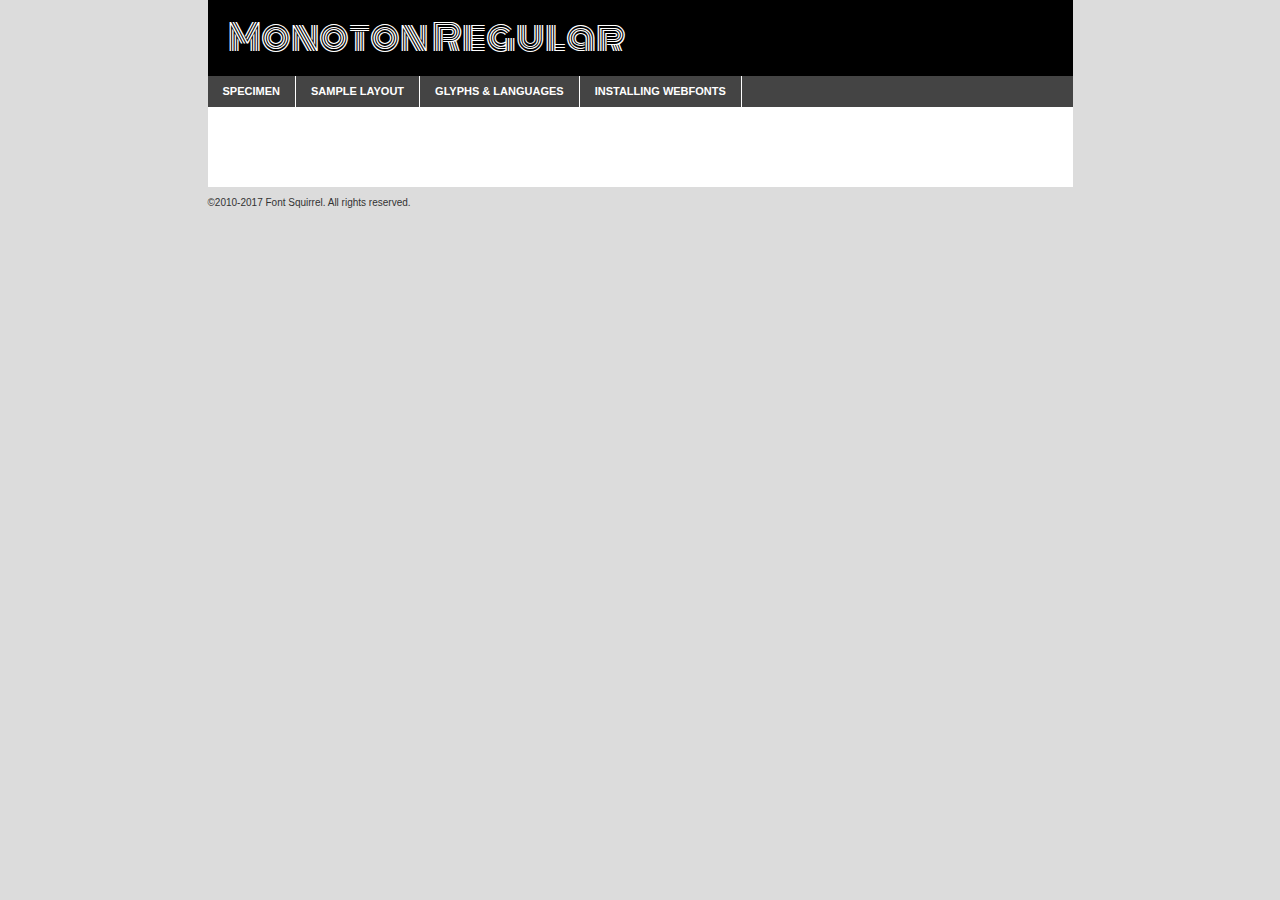
<file: 01_kodet_site/fonts/monoton-regular-demo.html>
<!DOCTYPE html PUBLIC "-//W3C//DTD XHTML 1.0 Transitional//EN"
        "http://www.w3.org/TR/xhtml1/DTD/xhtml1-transitional.dtd">

<html xmlns="http://www.w3.org/1999/xhtml" xml:lang="en" lang="en">
<head>
    <meta http-equiv="Content-Type" content="text/html; charset=utf-8"/>
    <script src="http://ajax.googleapis.com/ajax/libs/jquery/1.7.2/jquery.min.js" type="text/javascript" charset="utf-8"></script>
    <script type="text/javascript">
		(function($) {
			$.fn.easyTabs = function(option) {
				var param = jQuery.extend({ fadeSpeed: 'fast', defaultContent: 1, activeClass: 'active' }, option);
				$(this).each(function() {
					var thisId = '#' + this.id;
					if ( param.defaultContent == '' )
					{
						param.defaultContent = 1;
					}
					if ( typeof param.defaultContent == 'number' )
					{
						var defaultTab = $(thisId + ' .tabs li:eq(' + (param.defaultContent - 1) + ') a').attr('href').substr(1);
					}
					else
					{
						var defaultTab = param.defaultContent;
					}
					$(thisId + ' .tabs li a').each(function() {
						var tabToHide = $(this).attr('href').substr(1);
						$('#' + tabToHide).addClass('easytabs-tab-content');
					});
					hideAll();
					changeContent(defaultTab);

					function hideAll() {$(thisId + ' .easytabs-tab-content').hide();}

					function changeContent(tabId)
					{
						hideAll();
						$(thisId + ' .tabs li').removeClass(param.activeClass);
						$(thisId + ' .tabs li a[href=#' + tabId + ']').closest('li').addClass(param.activeClass);
						if ( param.fadeSpeed != 'none' )
						{
							$(thisId + ' #' + tabId).fadeIn(param.fadeSpeed);
						}
						else
						{
							$(thisId + ' #' + tabId).show();
						}
					}

					$(thisId + ' .tabs li').click(function() {
						var tabId = $(this).find('a').attr('href').substr(1);
						changeContent(tabId);
						return false;
					});
				});
			}
		})(jQuery);
    </script>
    <link rel="stylesheet" href="specimen_files/specimen_stylesheet.css" type="text/css" charset="utf-8"/>
    <link rel="stylesheet" href="stylesheet.css" type="text/css" charset="utf-8"/>

    <style type="text/css">
        		body {
			font-family: 'monotonregular';
        		}

            </style>

    <title>Monoton Regular Specimen</title>


    <script type="text/javascript" charset="utf-8">
		$(document).ready(function() {
			$('#container').easyTabs({ defaultContent: 1 });
		});
    </script>
</head>

<body>
<div id="container">
    <div id="header">
		Monoton Regular    </div>
    <ul class="tabs">
        <li><a href="#specimen">Specimen</a></li>
        <li><a href="#layout">Sample Layout</a></li>
		        <li><a href="#glyphs">Glyphs &amp; Languages</a></li>
        <li><a href="#installing">Installing Webfonts</a></li>

    </ul>

    <div id="main_content">


        <div id="specimen">

            <div class="section">
                <div class="grid12 firstcol">
                    <div class="huge">AaBb</div>
                </div>
            </div>

            <div class="section">
                <div class="glyph_range">A&#x200B;B&#x200b;C&#x200b;D&#x200b;E&#x200b;F&#x200b;G&#x200b;H&#x200b;I&#x200b;J&#x200b;K&#x200b;L&#x200b;M&#x200b;N&#x200b;O&#x200b;P&#x200b;Q&#x200b;R&#x200b;S&#x200b;T&#x200b;U&#x200b;V&#x200b;W&#x200b;X&#x200b;Y&#x200b;Z&#x200b;a&#x200b;b&#x200b;c&#x200b;d&#x200b;e&#x200b;f&#x200b;g&#x200b;h&#x200b;i&#x200b;j&#x200b;k&#x200b;l&#x200b;m&#x200b;n&#x200b;o&#x200b;p&#x200b;q&#x200b;r&#x200b;s&#x200b;t&#x200b;u&#x200b;v&#x200b;w&#x200b;x&#x200b;y&#x200b;z&#x200b;1&#x200b;2&#x200b;3&#x200b;4&#x200b;5&#x200b;6&#x200b;7&#x200b;8&#x200b;9&#x200b;0&#x200b;&amp;&#x200b;.&#x200b;,&#x200b;?&#x200b;!&#x200b;&#64;&#x200b;(&#x200b;)&#x200b;#&#x200b;$&#x200b;%&#x200b;*&#x200b;+&#x200b;-&#x200b;=&#x200b;:&#x200b;;</div>
            </div>
            <div class="section">
                <div class="grid12 firstcol">
                    <table class="sample_table">
                        <tr>
                            <td>10</td>
                            <td class="size10">abcdefghijklmnopqrstuvwxyzABCDEFGHIJKLMNOPQRSTUVWXYZ0123456789abcdefghijklmnopqrstuvwxyzABCDEFGHIJKLMNOPQRSTUVWXYZ0123456789abcdefghijklmnopqrstuvwxyzABCDEFGHIJKLMNOPQRSTUVWXYZ</td>
                        </tr>
                        <tr>
                            <td>11</td>
                            <td class="size11">abcdefghijklmnopqrstuvwxyzABCDEFGHIJKLMNOPQRSTUVWXYZ0123456789abcdefghijklmnopqrstuvwxyzABCDEFGHIJKLMNOPQRSTUVWXYZ0123456789abcdefghijklmnopqrstuvwxyzABCDEFGHIJKLMNOPQRSTUVWXYZ</td>
                        </tr>
                        <tr>
                            <td>12</td>
                            <td class="size12">abcdefghijklmnopqrstuvwxyzABCDEFGHIJKLMNOPQRSTUVWXYZ0123456789abcdefghijklmnopqrstuvwxyzABCDEFGHIJKLMNOPQRSTUVWXYZ0123456789abcdefghijklmnopqrstuvwxyzABCDEFGHIJKLMNOPQRSTUVWXYZ</td>
                        </tr>
                        <tr>
                            <td>13</td>
                            <td class="size13">abcdefghijklmnopqrstuvwxyzABCDEFGHIJKLMNOPQRSTUVWXYZ0123456789abcdefghijklmnopqrstuvwxyzABCDEFGHIJKLMNOPQRSTUVWXYZ0123456789abcdefghijklmnopqrstuvwxyzABCDEFGHIJKLMNOPQRSTUVWXYZ</td>
                        </tr>
                        <tr>
                            <td>14</td>
                            <td class="size14">abcdefghijklmnopqrstuvwxyzABCDEFGHIJKLMNOPQRSTUVWXYZ0123456789abcdefghijklmnopqrstuvwxyzABCDEFGHIJKLMNOPQRSTUVWXYZ0123456789abcdefghijklmnopqrstuvwxyzABCDEFGHIJKLMNOPQRSTUVWXYZ</td>
                        </tr>
                        <tr>
                            <td>16</td>
                            <td class="size16">abcdefghijklmnopqrstuvwxyzABCDEFGHIJKLMNOPQRSTUVWXYZ0123456789abcdefghijklmnopqrstuvwxyzABCDEFGHIJKLMNOPQRSTUVWXYZ</td>
                        </tr>
                        <tr>
                            <td>18</td>
                            <td class="size18">abcdefghijklmnopqrstuvwxyzABCDEFGHIJKLMNOPQRSTUVWXYZ0123456789abcdefghijklmnopqrstuvwxyzABCDEFGHIJKLMNOPQRSTUVWXYZ</td>
                        </tr>
                        <tr>
                            <td>20</td>
                            <td class="size20">abcdefghijklmnopqrstuvwxyzABCDEFGHIJKLMNOPQRSTUVWXYZ0123456789abcdefghijklmnopqrstuvwxyzABCDEFGHIJKLMNOPQRSTUVWXYZ</td>
                        </tr>
                        <tr>
                            <td>24</td>
                            <td class="size24">abcdefghijklmnopqrstuvwxyzABCDEFGHIJKLMNOPQRSTUVWXYZ0123456789abcdefghijklmnopqrstuvwxyzABCDEFGHIJKLMNOPQRSTUVWXYZ</td>
                        </tr>
                        <tr>
                            <td>30</td>
                            <td class="size30">abcdefghijklmnopqrstuvwxyzABCDEFGHIJKLMNOPQRSTUVWXYZ0123456789abcdefghijklmnopqrstuvwxyzABCDEFGHIJKLMNOPQRSTUVWXYZ</td>
                        </tr>
                        <tr>
                            <td>36</td>
                            <td class="size36">abcdefghijklmnopqrstuvwxyzABCDEFGHIJKLMNOPQRSTUVWXYZ0123456789abcdefghijklmnopqrstuvwxyzABCDEFGHIJKLMNOPQRSTUVWXYZ</td>
                        </tr>
                        <tr>
                            <td>48</td>
                            <td class="size48">abcdefghijklmnopqrstuvwxyzABCDEFGHIJKLMNOPQRSTUVWXYZ0123456789abcdefghijklmnopqrstuvwxyzABCDEFGHIJKLMNOPQRSTUVWXYZ</td>
                        </tr>
                        <tr>
                            <td>60</td>
                            <td class="size60">abcdefghijklmnopqrstuvwxyzABCDEFGHIJKLMNOPQRSTUVWXYZ0123456789abcdefghijklmnopqrstuvwxyzABCDEFGHIJKLMNOPQRSTUVWXYZ</td>
                        </tr>
                        <tr>
                            <td>72</td>
                            <td class="size72">abcdefghijklmnopqrstuvwxyzABCDEFGHIJKLMNOPQRSTUVWXYZ0123456789abcdefghijklmnopqrstuvwxyzABCDEFGHIJKLMNOPQRSTUVWXYZ</td>
                        </tr>
                        <tr>
                            <td>90</td>
                            <td class="size90">abcdefghijklmnopqrstuvwxyzABCDEFGHIJKLMNOPQRSTUVWXYZ0123456789abcdefghijklmnopqrstuvwxyzABCDEFGHIJKLMNOPQRSTUVWXYZ</td>
                        </tr>
                    </table>

                </div>

            </div>


            <div class="section" id="bodycomparison">


                <div id="xheight">
                    <div class="fontbody">&#x25FC;&#x25FC;&#x25FC;&#x25FC;&#x25FC;&#x25FC;&#x25FC;&#x25FC;&#x25FC;&#x25FC;&#x25FC;&#x25FC;&#x25FC;&#x25FC;&#x25FC;&#x25FC;&#x25FC;&#x25FC;&#x25FC;&#x25FC;&#x25FC;&#x25FC;&#x25FC;&#x25FC;&#x25FC;&#x25FC;&#x25FC;&#x25FC;&#x25FC;&#x25FC;&#x25FC;&#x25FC;&#x25FC;&#x25FC;&#x25FC;&#x25FC;&#x25FC;&#x25FC;&#x25FC;&#x25FC;&#x25FC;&#x25FC;&#x25FC;&#x25FC;&#x25FC;&#x25FC;&#x25FC;&#x25FC;&#x25FC;&#x25FC;&#x25FC;&#x25FC;&#x25FC;&#x25FC;&#x25FC;&#x25FC;&#x25FC;&#x25FC;&#x25FC;&#x25FC;&#x25FC;&#x25FC;&#x25FC;&#x25FC;&#x25FC;&#x25FC;&#x25FC;&#x25FC;&#x25FC;&#x25FC;&#x25FC;&#x25FC;&#x25FC;&#x25FC;&#x25FC;&#x25FC;&#x25FC;&#x25FC;&#x25FC;&#x25FC;&#x25FC;&#x25FC;&#x25FC;&#x25FC;&#x25FC;&#x25FC;&#x25FC;&#x25FC;&#x25FC;&#x25FC;&#x25FC;&#x25FC;&#x25FC;&#x25FC;&#x25FC;&#x25FC;&#x25FC;&#x25FC;&#x25FC;body</div>
                    <div class="arialbody">body</div>
                    <div class="verdanabody">body</div>
                    <div class="georgiabody">body</div>
                </div>
                <div class="fontbody" style="z-index:1">
                    body<span>Monoton Regular</span>
                </div>
                <div class="arialbody" style="z-index:1">
                    body<span>Arial</span>
                </div>
                <div class="verdanabody" style="z-index:1">
                    body<span>Verdana</span>
                </div>
                <div class="georgiabody" style="z-index:1">
                    body<span>Georgia</span>
                </div>


            </div>


            <div class="section psample psample_row1" id="">

                <div class="grid2 firstcol">
                    <p class="size10"><span>10.</span>Aenean lacinia bibendum nulla sed consectetur. Fusce dapibus, tellus ac cursus commodo, tortor mauris condimentum nibh, ut fermentum massa justo sit amet risus. Nullam id dolor id nibh ultricies vehicula ut id elit. Cum sociis natoque penatibus et magnis dis parturient montes, nascetur ridiculus mus. Nulla vitae elit libero, a pharetra augue.</p>

                </div>
                <div class="grid3">
                    <p class="size11"><span>11.</span>Aenean lacinia bibendum nulla sed consectetur. Fusce dapibus, tellus ac cursus commodo, tortor mauris condimentum nibh, ut fermentum massa justo sit amet risus. Nullam id dolor id nibh ultricies vehicula ut id elit. Cum sociis natoque penatibus et magnis dis parturient montes, nascetur ridiculus mus. Nulla vitae elit libero, a pharetra augue.</p>

                </div>
                <div class="grid3">
                    <p class="size12"><span>12.</span>Aenean lacinia bibendum nulla sed consectetur. Fusce dapibus, tellus ac cursus commodo, tortor mauris condimentum nibh, ut fermentum massa justo sit amet risus. Nullam id dolor id nibh ultricies vehicula ut id elit. Cum sociis natoque penatibus et magnis dis parturient montes, nascetur ridiculus mus. Nulla vitae elit libero, a pharetra augue.</p>

                </div>
                <div class="grid4">
                    <p class="size13"><span>13.</span>Aenean lacinia bibendum nulla sed consectetur. Fusce dapibus, tellus ac cursus commodo, tortor mauris condimentum nibh, ut fermentum massa justo sit amet risus. Nullam id dolor id nibh ultricies vehicula ut id elit. Cum sociis natoque penatibus et magnis dis parturient montes, nascetur ridiculus mus. Nulla vitae elit libero, a pharetra augue.</p>

                </div>
                <div class="white_blend"></div>

            </div>
            <div class="section psample psample_row2" id="">
                <div class="grid3 firstcol">
                    <p class="size14"><span>14.</span>Aenean lacinia bibendum nulla sed consectetur. Fusce dapibus, tellus ac cursus commodo, tortor mauris condimentum nibh, ut fermentum massa justo sit amet risus. Nullam id dolor id nibh ultricies vehicula ut id elit. Cum sociis natoque penatibus et magnis dis parturient montes, nascetur ridiculus mus. Nulla vitae elit libero, a pharetra augue.</p>

                </div>
                <div class="grid4">
                    <p class="size16"><span>16.</span>Aenean lacinia bibendum nulla sed consectetur. Fusce dapibus, tellus ac cursus commodo, tortor mauris condimentum nibh, ut fermentum massa justo sit amet risus. Nullam id dolor id nibh ultricies vehicula ut id elit. Cum sociis natoque penatibus et magnis dis parturient montes, nascetur ridiculus mus. Nulla vitae elit libero, a pharetra augue.</p>

                </div>
                <div class="grid5">
                    <p class="size18"><span>18.</span>Aenean lacinia bibendum nulla sed consectetur. Fusce dapibus, tellus ac cursus commodo, tortor mauris condimentum nibh, ut fermentum massa justo sit amet risus. Nullam id dolor id nibh ultricies vehicula ut id elit. Cum sociis natoque penatibus et magnis dis parturient montes, nascetur ridiculus mus. Nulla vitae elit libero, a pharetra augue.</p>

                </div>

                <div class="white_blend"></div>

            </div>

            <div class="section psample psample_row3" id="">
                <div class="grid5 firstcol">
                    <p class="size20"><span>20.</span>Aenean lacinia bibendum nulla sed consectetur. Fusce dapibus, tellus ac cursus commodo, tortor mauris condimentum nibh, ut fermentum massa justo sit amet risus. Nullam id dolor id nibh ultricies vehicula ut id elit. Cum sociis natoque penatibus et magnis dis parturient montes, nascetur ridiculus mus. Nulla vitae elit libero, a pharetra augue.</p>
                </div>
                <div class="grid7">
                    <p class="size24"><span>24.</span>Aenean lacinia bibendum nulla sed consectetur. Fusce dapibus, tellus ac cursus commodo, tortor mauris condimentum nibh, ut fermentum massa justo sit amet risus. Nullam id dolor id nibh ultricies vehicula ut id elit. Cum sociis natoque penatibus et magnis dis parturient montes, nascetur ridiculus mus. Nulla vitae elit libero, a pharetra augue.</p>
                </div>

                <div class="white_blend"></div>

            </div>

            <div class="section psample psample_row4" id="">
                <div class="grid12 firstcol">
                    <p class="size30"><span>30.</span>Aenean lacinia bibendum nulla sed consectetur. Fusce dapibus, tellus ac cursus commodo, tortor mauris condimentum nibh, ut fermentum massa justo sit amet risus. Nullam id dolor id nibh ultricies vehicula ut id elit. Cum sociis natoque penatibus et magnis dis parturient montes, nascetur ridiculus mus. Nulla vitae elit libero, a pharetra augue.</p>
                </div>
                <div class="white_blend"></div>

            </div>


            <div class="section psample psample_row1 fullreverse">
                <div class="grid2 firstcol">
                    <p class="size10"><span>10.</span>Aenean lacinia bibendum nulla sed consectetur. Fusce dapibus, tellus ac cursus commodo, tortor mauris condimentum nibh, ut fermentum massa justo sit amet risus. Nullam id dolor id nibh ultricies vehicula ut id elit. Cum sociis natoque penatibus et magnis dis parturient montes, nascetur ridiculus mus. Nulla vitae elit libero, a pharetra augue.</p>

                </div>
                <div class="grid3">
                    <p class="size11"><span>11.</span>Aenean lacinia bibendum nulla sed consectetur. Fusce dapibus, tellus ac cursus commodo, tortor mauris condimentum nibh, ut fermentum massa justo sit amet risus. Nullam id dolor id nibh ultricies vehicula ut id elit. Cum sociis natoque penatibus et magnis dis parturient montes, nascetur ridiculus mus. Nulla vitae elit libero, a pharetra augue.</p>

                </div>
                <div class="grid3">
                    <p class="size12"><span>12.</span>Aenean lacinia bibendum nulla sed consectetur. Fusce dapibus, tellus ac cursus commodo, tortor mauris condimentum nibh, ut fermentum massa justo sit amet risus. Nullam id dolor id nibh ultricies vehicula ut id elit. Cum sociis natoque penatibus et magnis dis parturient montes, nascetur ridiculus mus. Nulla vitae elit libero, a pharetra augue.</p>

                </div>
                <div class="grid4">
                    <p class="size13"><span>13.</span>Aenean lacinia bibendum nulla sed consectetur. Fusce dapibus, tellus ac cursus commodo, tortor mauris condimentum nibh, ut fermentum massa justo sit amet risus. Nullam id dolor id nibh ultricies vehicula ut id elit. Cum sociis natoque penatibus et magnis dis parturient montes, nascetur ridiculus mus. Nulla vitae elit libero, a pharetra augue.</p>

                </div>
                <div class="black_blend"></div>

            </div>

            <div class="section psample psample_row2 fullreverse">
                <div class="grid3 firstcol">
                    <p class="size14"><span>14.</span>Aenean lacinia bibendum nulla sed consectetur. Fusce dapibus, tellus ac cursus commodo, tortor mauris condimentum nibh, ut fermentum massa justo sit amet risus. Nullam id dolor id nibh ultricies vehicula ut id elit. Cum sociis natoque penatibus et magnis dis parturient montes, nascetur ridiculus mus. Nulla vitae elit libero, a pharetra augue.</p>

                </div>
                <div class="grid4">
                    <p class="size16"><span>16.</span>Aenean lacinia bibendum nulla sed consectetur. Fusce dapibus, tellus ac cursus commodo, tortor mauris condimentum nibh, ut fermentum massa justo sit amet risus. Nullam id dolor id nibh ultricies vehicula ut id elit. Cum sociis natoque penatibus et magnis dis parturient montes, nascetur ridiculus mus. Nulla vitae elit libero, a pharetra augue.</p>

                </div>
                <div class="grid5">
                    <p class="size18"><span>18.</span>Aenean lacinia bibendum nulla sed consectetur. Fusce dapibus, tellus ac cursus commodo, tortor mauris condimentum nibh, ut fermentum massa justo sit amet risus. Nullam id dolor id nibh ultricies vehicula ut id elit. Cum sociis natoque penatibus et magnis dis parturient montes, nascetur ridiculus mus. Nulla vitae elit libero, a pharetra augue.</p>

                </div>
                <div class="black_blend"></div>

            </div>

            <div class="section psample fullreverse psample_row3" id="">
                <div class="grid5 firstcol">
                    <p class="size20"><span>20.</span>Aenean lacinia bibendum nulla sed consectetur. Fusce dapibus, tellus ac cursus commodo, tortor mauris condimentum nibh, ut fermentum massa justo sit amet risus. Nullam id dolor id nibh ultricies vehicula ut id elit. Cum sociis natoque penatibus et magnis dis parturient montes, nascetur ridiculus mus. Nulla vitae elit libero, a pharetra augue.</p>
                </div>
                <div class="grid7">
                    <p class="size24"><span>24.</span>Aenean lacinia bibendum nulla sed consectetur. Fusce dapibus, tellus ac cursus commodo, tortor mauris condimentum nibh, ut fermentum massa justo sit amet risus. Nullam id dolor id nibh ultricies vehicula ut id elit. Cum sociis natoque penatibus et magnis dis parturient montes, nascetur ridiculus mus. Nulla vitae elit libero, a pharetra augue.</p>
                </div>

                <div class="black_blend"></div>

            </div>

            <div class="section psample fullreverse psample_row4" id="" style="border-bottom: 20px #000 solid;">
                <div class="grid12 firstcol">
                    <p class="size30"><span>30.</span>Aenean lacinia bibendum nulla sed consectetur. Fusce dapibus, tellus ac cursus commodo, tortor mauris condimentum nibh, ut fermentum massa justo sit amet risus. Nullam id dolor id nibh ultricies vehicula ut id elit. Cum sociis natoque penatibus et magnis dis parturient montes, nascetur ridiculus mus. Nulla vitae elit libero, a pharetra augue.</p>
                </div>
                <div class="black_blend"></div>

            </div>


        </div>

        <div id="layout">

            <div class="section">

                <div class="grid12 firstcol">
                    <h1>Lorem Ipsum Dolor</h1>
                    <h2>Etiam porta sem malesuada magna mollis euismod</h2>

                    <p class="byline">By <a href="#link">Aenean Lacinia</a></p>
                </div>
            </div>
            <div class="section">
                <div class="grid8 firstcol">
                    <p class="large">Donec sed odio dui. Morbi leo risus, porta ac consectetur ac, vestibulum at eros. Fusce dapibus, tellus ac cursus commodo, tortor mauris condimentum nibh, ut fermentum massa justo sit amet risus. </p>


                    <h3>Pellentesque ornare sem</h3>

                    <p>Maecenas sed diam eget risus varius blandit sit amet non magna. Maecenas faucibus mollis interdum. Donec ullamcorper nulla non metus auctor fringilla. Nullam id dolor id nibh ultricies vehicula ut id elit. Nullam id dolor id nibh ultricies vehicula ut id elit. </p>

                    <p>Aenean eu leo quam. Pellentesque ornare sem lacinia quam venenatis vestibulum. Lorem ipsum dolor sit amet, consectetur adipiscing elit. Cum sociis natoque penatibus et magnis dis parturient montes, nascetur ridiculus mus. </p>

                    <p>Nulla vitae elit libero, a pharetra augue. Praesent commodo cursus magna, vel scelerisque nisl consectetur et. Aenean lacinia bibendum nulla sed consectetur. </p>

                    <p>Nullam quis risus eget urna mollis ornare vel eu leo. Nullam quis risus eget urna mollis ornare vel eu leo. Maecenas sed diam eget risus varius blandit sit amet non magna. Donec ullamcorper nulla non metus auctor fringilla. </p>

                    <h3>Cras mattis consectetur</h3>

                    <p>Aenean eu leo quam. Pellentesque ornare sem lacinia quam venenatis vestibulum. Aenean lacinia bibendum nulla sed consectetur. Integer posuere erat a ante venenatis dapibus posuere velit aliquet. Cras mattis consectetur purus sit amet fermentum. </p>

                    <p>Nullam id dolor id nibh ultricies vehicula ut id elit. Nullam quis risus eget urna mollis ornare vel eu leo. Cras mattis consectetur purus sit amet fermentum.</p>
                </div>

                <div class="grid4 sidebar">

                    <div class="box reverse">
                        <p class="last">Nullam quis risus eget urna mollis ornare vel eu leo. Donec ullamcorper nulla non metus auctor fringilla. Cras mattis consectetur purus sit amet fermentum. Sed posuere consectetur est at lobortis. Lorem ipsum dolor sit amet, consectetur adipiscing elit. </p>
                    </div>

                    <p class="caption">Maecenas sed diam eget risus varius.</p>

                    <p>Vestibulum id ligula porta felis euismod semper. Integer posuere erat a ante venenatis dapibus posuere velit aliquet. Vestibulum id ligula porta felis euismod semper. Sed posuere consectetur est at lobortis. Maecenas sed diam eget risus varius blandit sit amet non magna. Fusce dapibus, tellus ac cursus commodo, tortor mauris condimentum nibh, ut fermentum massa justo sit amet risus. </p>


                    <p>Duis mollis, est non commodo luctus, nisi erat porttitor ligula, eget lacinia odio sem nec elit. Aenean lacinia bibendum nulla sed consectetur. Vivamus sagittis lacus vel augue laoreet rutrum faucibus dolor auctor. Aenean lacinia bibendum nulla sed consectetur. Nullam quis risus eget urna mollis ornare vel eu leo. </p>

                    <p>Praesent commodo cursus magna, vel scelerisque nisl consectetur et. Donec ullamcorper nulla non metus auctor fringilla. Maecenas faucibus mollis interdum. Fusce dapibus, tellus ac cursus commodo, tortor mauris condimentum nibh, ut fermentum massa justo sit amet risus. </p>

                </div>
            </div>

        </div>


		

        <div id="glyphs">
            <div class="section">
                <div class="grid12 firstcol">

                    <h1>Language Support</h1>
                    <p>The subset of Monoton Regular in this kit supports the following languages:<br/>

						Albanian, Basque, Breton, Chamorro, Danish, Dutch, English, Faroese, Finnish, French, Frisian, Galician, German, Icelandic, Italian, Malagasy, Norwegian, Portuguese, Spanish, Alsatian, Aragonese, Arapaho, Arrernte, Asturian, Aymara, Bislama, Cebuano, Corsican, Fijian, French_creole, Genoese, Gilbertese, Greenlandic, Haitian_creole, Hiligaynon, Hmong, Hopi, Ibanag, Iloko_ilokano, Indonesian, Interglossa_glosa, Interlingua, Irish_gaelic, Jerriais, Lojban, Lombard, Luxembourgeois, Manx, Mohawk, Norfolk_pitcairnese, Occitan, Oromo, Pangasinan, Papiamento, Piedmontese, Potawatomi, Rhaeto-romance, Romansh, Rotokas, Sami_lule, Samoan, Sardinian, Scots_gaelic, Seychelles_creole, Shona, Sicilian, Somali, Southern_ndebele, Swahili, Swati_swazi, Tagalog_filipino_pilipino, Tetum, Tok_pisin, Uyghur_latinized, Volapuk, Walloon, Warlpiri, Xhosa, Yapese, Zulu, Latinbasic, Ubasic, Demo                    </p>
                    <h1>Glyph Chart</h1>
                    <p>The subset of Monoton Regular in this kit includes all the glyphs listed below. Unicode entities are included above each glyph to help you insert individual characters into your layout.</p>
                    <div id="glyph_chart">

																																	                                <div><p>&amp;#2;</p>&#2;</div>
																				                                <div><p>&amp;#9;</p>&#9;</div>
																				                                <div><p>&amp;#10;</p>&#10;</div>
																				                                <div><p>&amp;#13;</p>&#13;</div>
																				                                <div><p>&amp;#32;</p>&#32;</div>
																				                                <div><p>&amp;#33;</p>&#33;</div>
																				                                <div><p>&amp;#34;</p>&#34;</div>
																				                                <div><p>&amp;#35;</p>&#35;</div>
																				                                <div><p>&amp;#36;</p>&#36;</div>
																				                                <div><p>&amp;#37;</p>&#37;</div>
																				                                <div><p>&amp;#38;</p>&#38;</div>
																				                                <div><p>&amp;#39;</p>&#39;</div>
																				                                <div><p>&amp;#40;</p>&#40;</div>
																				                                <div><p>&amp;#41;</p>&#41;</div>
																				                                <div><p>&amp;#42;</p>&#42;</div>
																				                                <div><p>&amp;#43;</p>&#43;</div>
																				                                <div><p>&amp;#44;</p>&#44;</div>
																				                                <div><p>&amp;#45;</p>&#45;</div>
																				                                <div><p>&amp;#46;</p>&#46;</div>
																				                                <div><p>&amp;#47;</p>&#47;</div>
																				                                <div><p>&amp;#48;</p>&#48;</div>
																				                                <div><p>&amp;#49;</p>&#49;</div>
																				                                <div><p>&amp;#50;</p>&#50;</div>
																				                                <div><p>&amp;#51;</p>&#51;</div>
																				                                <div><p>&amp;#52;</p>&#52;</div>
																				                                <div><p>&amp;#53;</p>&#53;</div>
																				                                <div><p>&amp;#54;</p>&#54;</div>
																				                                <div><p>&amp;#55;</p>&#55;</div>
																				                                <div><p>&amp;#56;</p>&#56;</div>
																				                                <div><p>&amp;#57;</p>&#57;</div>
																				                                <div><p>&amp;#58;</p>&#58;</div>
																				                                <div><p>&amp;#59;</p>&#59;</div>
																				                                <div><p>&amp;#60;</p>&#60;</div>
																				                                <div><p>&amp;#61;</p>&#61;</div>
																				                                <div><p>&amp;#62;</p>&#62;</div>
																				                                <div><p>&amp;#63;</p>&#63;</div>
																				                                <div><p>&amp;#64;</p>&#64;</div>
																				                                <div><p>&amp;#65;</p>&#65;</div>
																				                                <div><p>&amp;#66;</p>&#66;</div>
																				                                <div><p>&amp;#67;</p>&#67;</div>
																				                                <div><p>&amp;#68;</p>&#68;</div>
																				                                <div><p>&amp;#69;</p>&#69;</div>
																				                                <div><p>&amp;#70;</p>&#70;</div>
																				                                <div><p>&amp;#71;</p>&#71;</div>
																				                                <div><p>&amp;#72;</p>&#72;</div>
																				                                <div><p>&amp;#73;</p>&#73;</div>
																				                                <div><p>&amp;#74;</p>&#74;</div>
																				                                <div><p>&amp;#75;</p>&#75;</div>
																				                                <div><p>&amp;#76;</p>&#76;</div>
																				                                <div><p>&amp;#77;</p>&#77;</div>
																				                                <div><p>&amp;#78;</p>&#78;</div>
																				                                <div><p>&amp;#79;</p>&#79;</div>
																				                                <div><p>&amp;#80;</p>&#80;</div>
																				                                <div><p>&amp;#81;</p>&#81;</div>
																				                                <div><p>&amp;#82;</p>&#82;</div>
																				                                <div><p>&amp;#83;</p>&#83;</div>
																				                                <div><p>&amp;#84;</p>&#84;</div>
																				                                <div><p>&amp;#85;</p>&#85;</div>
																				                                <div><p>&amp;#86;</p>&#86;</div>
																				                                <div><p>&amp;#87;</p>&#87;</div>
																				                                <div><p>&amp;#88;</p>&#88;</div>
																				                                <div><p>&amp;#89;</p>&#89;</div>
																				                                <div><p>&amp;#90;</p>&#90;</div>
																				                                <div><p>&amp;#91;</p>&#91;</div>
																				                                <div><p>&amp;#92;</p>&#92;</div>
																				                                <div><p>&amp;#93;</p>&#93;</div>
																				                                <div><p>&amp;#94;</p>&#94;</div>
																				                                <div><p>&amp;#95;</p>&#95;</div>
																				                                <div><p>&amp;#96;</p>&#96;</div>
																				                                <div><p>&amp;#97;</p>&#97;</div>
																				                                <div><p>&amp;#98;</p>&#98;</div>
																				                                <div><p>&amp;#99;</p>&#99;</div>
																				                                <div><p>&amp;#100;</p>&#100;</div>
																				                                <div><p>&amp;#101;</p>&#101;</div>
																				                                <div><p>&amp;#102;</p>&#102;</div>
																				                                <div><p>&amp;#103;</p>&#103;</div>
																				                                <div><p>&amp;#104;</p>&#104;</div>
																				                                <div><p>&amp;#105;</p>&#105;</div>
																				                                <div><p>&amp;#106;</p>&#106;</div>
																				                                <div><p>&amp;#107;</p>&#107;</div>
																				                                <div><p>&amp;#108;</p>&#108;</div>
																				                                <div><p>&amp;#109;</p>&#109;</div>
																				                                <div><p>&amp;#110;</p>&#110;</div>
																				                                <div><p>&amp;#111;</p>&#111;</div>
																				                                <div><p>&amp;#112;</p>&#112;</div>
																				                                <div><p>&amp;#113;</p>&#113;</div>
																				                                <div><p>&amp;#114;</p>&#114;</div>
																				                                <div><p>&amp;#115;</p>&#115;</div>
																				                                <div><p>&amp;#116;</p>&#116;</div>
																				                                <div><p>&amp;#117;</p>&#117;</div>
																				                                <div><p>&amp;#118;</p>&#118;</div>
																				                                <div><p>&amp;#119;</p>&#119;</div>
																				                                <div><p>&amp;#120;</p>&#120;</div>
																				                                <div><p>&amp;#121;</p>&#121;</div>
																				                                <div><p>&amp;#122;</p>&#122;</div>
																				                                <div><p>&amp;#123;</p>&#123;</div>
																				                                <div><p>&amp;#124;</p>&#124;</div>
																				                                <div><p>&amp;#125;</p>&#125;</div>
																				                                <div><p>&amp;#126;</p>&#126;</div>
																				                                <div><p>&amp;#160;</p>&#160;</div>
																				                                <div><p>&amp;#161;</p>&#161;</div>
																				                                <div><p>&amp;#162;</p>&#162;</div>
																				                                <div><p>&amp;#163;</p>&#163;</div>
																				                                <div><p>&amp;#164;</p>&#164;</div>
																				                                <div><p>&amp;#165;</p>&#165;</div>
																				                                <div><p>&amp;#166;</p>&#166;</div>
																				                                <div><p>&amp;#167;</p>&#167;</div>
																				                                <div><p>&amp;#168;</p>&#168;</div>
																				                                <div><p>&amp;#169;</p>&#169;</div>
																				                                <div><p>&amp;#170;</p>&#170;</div>
																				                                <div><p>&amp;#171;</p>&#171;</div>
																				                                <div><p>&amp;#172;</p>&#172;</div>
																				                                <div><p>&amp;#173;</p>&#173;</div>
																				                                <div><p>&amp;#174;</p>&#174;</div>
																				                                <div><p>&amp;#176;</p>&#176;</div>
																				                                <div><p>&amp;#177;</p>&#177;</div>
																				                                <div><p>&amp;#178;</p>&#178;</div>
																				                                <div><p>&amp;#179;</p>&#179;</div>
																				                                <div><p>&amp;#180;</p>&#180;</div>
																				                                <div><p>&amp;#181;</p>&#181;</div>
																				                                <div><p>&amp;#182;</p>&#182;</div>
																				                                <div><p>&amp;#183;</p>&#183;</div>
																				                                <div><p>&amp;#184;</p>&#184;</div>
																				                                <div><p>&amp;#185;</p>&#185;</div>
																				                                <div><p>&amp;#186;</p>&#186;</div>
																				                                <div><p>&amp;#187;</p>&#187;</div>
																				                                <div><p>&amp;#188;</p>&#188;</div>
																				                                <div><p>&amp;#189;</p>&#189;</div>
																				                                <div><p>&amp;#190;</p>&#190;</div>
																				                                <div><p>&amp;#191;</p>&#191;</div>
																				                                <div><p>&amp;#192;</p>&#192;</div>
																				                                <div><p>&amp;#193;</p>&#193;</div>
																				                                <div><p>&amp;#194;</p>&#194;</div>
																				                                <div><p>&amp;#195;</p>&#195;</div>
																				                                <div><p>&amp;#196;</p>&#196;</div>
																				                                <div><p>&amp;#197;</p>&#197;</div>
																				                                <div><p>&amp;#198;</p>&#198;</div>
																				                                <div><p>&amp;#199;</p>&#199;</div>
																				                                <div><p>&amp;#200;</p>&#200;</div>
																				                                <div><p>&amp;#201;</p>&#201;</div>
																				                                <div><p>&amp;#202;</p>&#202;</div>
																				                                <div><p>&amp;#203;</p>&#203;</div>
																				                                <div><p>&amp;#204;</p>&#204;</div>
																				                                <div><p>&amp;#205;</p>&#205;</div>
																				                                <div><p>&amp;#206;</p>&#206;</div>
																				                                <div><p>&amp;#207;</p>&#207;</div>
																				                                <div><p>&amp;#208;</p>&#208;</div>
																				                                <div><p>&amp;#209;</p>&#209;</div>
																				                                <div><p>&amp;#210;</p>&#210;</div>
																				                                <div><p>&amp;#211;</p>&#211;</div>
																				                                <div><p>&amp;#212;</p>&#212;</div>
																				                                <div><p>&amp;#213;</p>&#213;</div>
																				                                <div><p>&amp;#214;</p>&#214;</div>
																				                                <div><p>&amp;#215;</p>&#215;</div>
																				                                <div><p>&amp;#216;</p>&#216;</div>
																				                                <div><p>&amp;#217;</p>&#217;</div>
																				                                <div><p>&amp;#218;</p>&#218;</div>
																				                                <div><p>&amp;#219;</p>&#219;</div>
																				                                <div><p>&amp;#220;</p>&#220;</div>
																				                                <div><p>&amp;#221;</p>&#221;</div>
																				                                <div><p>&amp;#222;</p>&#222;</div>
																				                                <div><p>&amp;#223;</p>&#223;</div>
																				                                <div><p>&amp;#224;</p>&#224;</div>
																				                                <div><p>&amp;#225;</p>&#225;</div>
																				                                <div><p>&amp;#226;</p>&#226;</div>
																				                                <div><p>&amp;#227;</p>&#227;</div>
																				                                <div><p>&amp;#228;</p>&#228;</div>
																				                                <div><p>&amp;#229;</p>&#229;</div>
																				                                <div><p>&amp;#230;</p>&#230;</div>
																				                                <div><p>&amp;#231;</p>&#231;</div>
																				                                <div><p>&amp;#232;</p>&#232;</div>
																				                                <div><p>&amp;#233;</p>&#233;</div>
																				                                <div><p>&amp;#234;</p>&#234;</div>
																				                                <div><p>&amp;#235;</p>&#235;</div>
																				                                <div><p>&amp;#236;</p>&#236;</div>
																				                                <div><p>&amp;#237;</p>&#237;</div>
																				                                <div><p>&amp;#238;</p>&#238;</div>
																				                                <div><p>&amp;#239;</p>&#239;</div>
																				                                <div><p>&amp;#240;</p>&#240;</div>
																				                                <div><p>&amp;#241;</p>&#241;</div>
																				                                <div><p>&amp;#242;</p>&#242;</div>
																				                                <div><p>&amp;#243;</p>&#243;</div>
																				                                <div><p>&amp;#244;</p>&#244;</div>
																				                                <div><p>&amp;#245;</p>&#245;</div>
																				                                <div><p>&amp;#246;</p>&#246;</div>
																				                                <div><p>&amp;#247;</p>&#247;</div>
																				                                <div><p>&amp;#248;</p>&#248;</div>
																				                                <div><p>&amp;#249;</p>&#249;</div>
																				                                <div><p>&amp;#250;</p>&#250;</div>
																				                                <div><p>&amp;#251;</p>&#251;</div>
																				                                <div><p>&amp;#252;</p>&#252;</div>
																				                                <div><p>&amp;#253;</p>&#253;</div>
																				                                <div><p>&amp;#254;</p>&#254;</div>
																				                                <div><p>&amp;#255;</p>&#255;</div>
																				                                <div><p>&amp;#338;</p>&#338;</div>
																				                                <div><p>&amp;#339;</p>&#339;</div>
																				                                <div><p>&amp;#376;</p>&#376;</div>
																				                                <div><p>&amp;#710;</p>&#710;</div>
																				                                <div><p>&amp;#732;</p>&#732;</div>
																				                                <div><p>&amp;#8192;</p>&#8192;</div>
																				                                <div><p>&amp;#8193;</p>&#8193;</div>
																				                                <div><p>&amp;#8194;</p>&#8194;</div>
																				                                <div><p>&amp;#8195;</p>&#8195;</div>
																				                                <div><p>&amp;#8196;</p>&#8196;</div>
																				                                <div><p>&amp;#8197;</p>&#8197;</div>
																				                                <div><p>&amp;#8198;</p>&#8198;</div>
																				                                <div><p>&amp;#8199;</p>&#8199;</div>
																				                                <div><p>&amp;#8200;</p>&#8200;</div>
																				                                <div><p>&amp;#8201;</p>&#8201;</div>
																				                                <div><p>&amp;#8202;</p>&#8202;</div>
																				                                <div><p>&amp;#8208;</p>&#8208;</div>
																				                                <div><p>&amp;#8209;</p>&#8209;</div>
																				                                <div><p>&amp;#8210;</p>&#8210;</div>
																				                                <div><p>&amp;#8211;</p>&#8211;</div>
																				                                <div><p>&amp;#8212;</p>&#8212;</div>
																				                                <div><p>&amp;#8216;</p>&#8216;</div>
																				                                <div><p>&amp;#8217;</p>&#8217;</div>
																				                                <div><p>&amp;#8218;</p>&#8218;</div>
																				                                <div><p>&amp;#8220;</p>&#8220;</div>
																				                                <div><p>&amp;#8221;</p>&#8221;</div>
																				                                <div><p>&amp;#8222;</p>&#8222;</div>
																				                                <div><p>&amp;#8226;</p>&#8226;</div>
																				                                <div><p>&amp;#8230;</p>&#8230;</div>
																				                                <div><p>&amp;#8239;</p>&#8239;</div>
																				                                <div><p>&amp;#8249;</p>&#8249;</div>
																				                                <div><p>&amp;#8250;</p>&#8250;</div>
																				                                <div><p>&amp;#8287;</p>&#8287;</div>
																				                                <div><p>&amp;#8364;</p>&#8364;</div>
																				                                <div><p>&amp;#8482;</p>&#8482;</div>
																				                                <div><p>&amp;#9724;</p>&#9724;</div>
																				                                <div><p>&amp;#64257;</p>&#64257;</div>
																				                                <div><p>&amp;#64258;</p>&#64258;</div>
																																                    </div>
                </div>


            </div>
        </div>


        <div id="specs">

        </div>

        <div id="installing">
            <div class="section">
                <div class="grid7 firstcol">
                    <h1>Installing Webfonts</h1>

                    <p>Webfonts are supported by all major browser platforms but not all in the same way. There are currently four different font formats that must be included in order to target all browsers. This includes TTF, WOFF, EOT and SVG.</p>

                    <h2>1. Upload your webfonts</h2>
                    <p>You must upload your webfont kit to your website. They should be in or near the same directory as your CSS files.</p>

                    <h2>2. Include the webfont stylesheet</h2>
                    <p>A special CSS @font-face declaration helps the various browsers select the appropriate font it needs without causing you a bunch of headaches. Learn more about this syntax by reading the <a href="https://www.fontspring.com/blog/further-hardening-of-the-bulletproof-syntax">Fontspring blog post</a> about it. The code for it is as follows:</p>


                    <code>
                        @font-face{
                        font-family: 'MyWebFont';
                        src: url('WebFont.eot');
                        src: url('WebFont.eot?#iefix') format('embedded-opentype'),
                        url('WebFont.woff') format('woff'),
                        url('WebFont.ttf') format('truetype'),
                        url('WebFont.svg#webfont') format('svg');
                        }
                    </code>

                    <p>We've already gone ahead and generated the code for you. All you have to do is link to the stylesheet in your HTML, like this:</p>
                    <code>&lt;link rel=&quot;stylesheet&quot; href=&quot;stylesheet.css&quot; type=&quot;text/css&quot; charset=&quot;utf-8&quot; /&gt;</code>

                    <h2>3. Modify your own stylesheet</h2>
                    <p>To take advantage of your new fonts, you must tell your stylesheet to use them. Look at the original @font-face declaration above and find the property called "font-family." The name linked there will be what you use to reference the font. Prepend that webfont name to the font stack in the "font-family" property, inside the selector you want to change. For example:</p>
                    <code>p { font-family: 'WebFont', Arial, sans-serif; }</code>

                    <h2>4. Test</h2>
                    <p>Getting webfonts to work cross-browser <em>can</em> be tricky. Use the information in the sidebar to help you if you find that fonts aren't loading in a particular browser.</p>
                </div>

                <div class="grid5 sidebar">
                    <div class="box">
                        <h2>Troubleshooting<br/>Font-Face Problems</h2>
                        <p>Having trouble getting your webfonts to load in your new website? Here are some tips to sort out what might be the problem.</p>

                        <h3>Fonts not showing in any browser</h3>

                        <p>This sounds like you need to work on the plumbing. You either did not upload the fonts to the correct directory, or you did not link the fonts properly in the CSS. If you've confirmed that all this is correct and you still have a problem, take a look at your .htaccess file and see if requests are getting intercepted.</p>

                        <h3>Fonts not loading in iPhone or iPad</h3>

                        <p>The most common problem here is that you are serving the fonts from an IIS server. IIS refuses to serve files that have unknown MIME types. If that is the case, you must set the MIME type for SVG to "image/svg+xml" in the server settings. Follow these instructions from Microsoft if you need help.</p>

                        <h3>Fonts not loading in Firefox</h3>

                        <p>The primary reason for this failure? You are still using a version Firefox older than 3.5. So upgrade already! If that isn't it, then you are very likely serving fonts from a different domain. Firefox requires that all font assets be served from the same domain. Lastly it is possible that you need to add WOFF to your list of MIME types (if you are serving via IIS.)</p>

                        <h3>Fonts not loading in IE</h3>

                        <p>Are you looking at Internet Explorer on an actual Windows machine or are you cheating by using a service like Adobe BrowserLab? Many of these screenshot services do not render @font-face for IE. Best to test it on a real machine.</p>

                        <h3>Fonts not loading in IE9</h3>

                        <p>IE9, like Firefox, requires that fonts be served from the same domain as the website. Make sure that is the case.</p>
                    </div>
                </div>
            </div>

        </div>

    </div>
    <div id="footer">
        <p>&copy;2010-2017 Font Squirrel. All rights reserved.</p>
    </div>
</div>
</body>
</html>
</file>
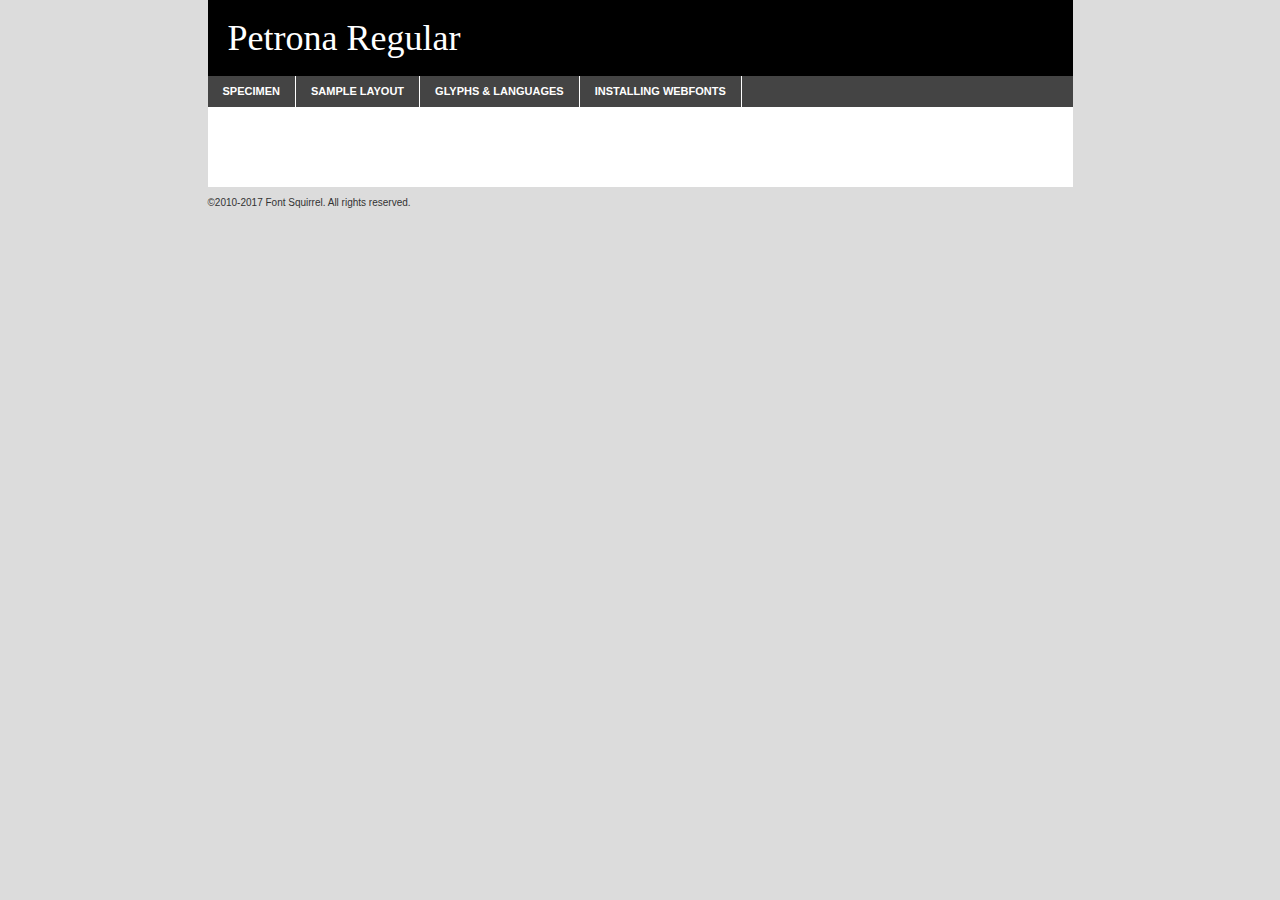
<file: 01_kodet_site/fonts/petrona-variablefont_wght-demo.html>
<!DOCTYPE html PUBLIC "-//W3C//DTD XHTML 1.0 Transitional//EN"
        "http://www.w3.org/TR/xhtml1/DTD/xhtml1-transitional.dtd">

<html xmlns="http://www.w3.org/1999/xhtml" xml:lang="en" lang="en">
<head>
    <meta http-equiv="Content-Type" content="text/html; charset=utf-8"/>
    <script src="http://ajax.googleapis.com/ajax/libs/jquery/1.7.2/jquery.min.js" type="text/javascript" charset="utf-8"></script>
    <script type="text/javascript">
		(function($) {
			$.fn.easyTabs = function(option) {
				var param = jQuery.extend({ fadeSpeed: 'fast', defaultContent: 1, activeClass: 'active' }, option);
				$(this).each(function() {
					var thisId = '#' + this.id;
					if ( param.defaultContent == '' )
					{
						param.defaultContent = 1;
					}
					if ( typeof param.defaultContent == 'number' )
					{
						var defaultTab = $(thisId + ' .tabs li:eq(' + (param.defaultContent - 1) + ') a').attr('href').substr(1);
					}
					else
					{
						var defaultTab = param.defaultContent;
					}
					$(thisId + ' .tabs li a').each(function() {
						var tabToHide = $(this).attr('href').substr(1);
						$('#' + tabToHide).addClass('easytabs-tab-content');
					});
					hideAll();
					changeContent(defaultTab);

					function hideAll() {$(thisId + ' .easytabs-tab-content').hide();}

					function changeContent(tabId)
					{
						hideAll();
						$(thisId + ' .tabs li').removeClass(param.activeClass);
						$(thisId + ' .tabs li a[href=#' + tabId + ']').closest('li').addClass(param.activeClass);
						if ( param.fadeSpeed != 'none' )
						{
							$(thisId + ' #' + tabId).fadeIn(param.fadeSpeed);
						}
						else
						{
							$(thisId + ' #' + tabId).show();
						}
					}

					$(thisId + ' .tabs li').click(function() {
						var tabId = $(this).find('a').attr('href').substr(1);
						changeContent(tabId);
						return false;
					});
				});
			}
		})(jQuery);
    </script>
    <link rel="stylesheet" href="specimen_files/specimen_stylesheet.css" type="text/css" charset="utf-8"/>
    <link rel="stylesheet" href="stylesheet.css" type="text/css" charset="utf-8"/>

    <style type="text/css">
        		body {
			font-family: 'petronaregular';
        		}

            </style>

    <title>Petrona Regular Specimen</title>


    <script type="text/javascript" charset="utf-8">
		$(document).ready(function() {
			$('#container').easyTabs({ defaultContent: 1 });
		});
    </script>
</head>

<body>
<div id="container">
    <div id="header">
		Petrona Regular    </div>
    <ul class="tabs">
        <li><a href="#specimen">Specimen</a></li>
        <li><a href="#layout">Sample Layout</a></li>
		        <li><a href="#glyphs">Glyphs &amp; Languages</a></li>
        <li><a href="#installing">Installing Webfonts</a></li>

    </ul>

    <div id="main_content">


        <div id="specimen">

            <div class="section">
                <div class="grid12 firstcol">
                    <div class="huge">AaBb</div>
                </div>
            </div>

            <div class="section">
                <div class="glyph_range">A&#x200B;B&#x200b;C&#x200b;D&#x200b;E&#x200b;F&#x200b;G&#x200b;H&#x200b;I&#x200b;J&#x200b;K&#x200b;L&#x200b;M&#x200b;N&#x200b;O&#x200b;P&#x200b;Q&#x200b;R&#x200b;S&#x200b;T&#x200b;U&#x200b;V&#x200b;W&#x200b;X&#x200b;Y&#x200b;Z&#x200b;a&#x200b;b&#x200b;c&#x200b;d&#x200b;e&#x200b;f&#x200b;g&#x200b;h&#x200b;i&#x200b;j&#x200b;k&#x200b;l&#x200b;m&#x200b;n&#x200b;o&#x200b;p&#x200b;q&#x200b;r&#x200b;s&#x200b;t&#x200b;u&#x200b;v&#x200b;w&#x200b;x&#x200b;y&#x200b;z&#x200b;1&#x200b;2&#x200b;3&#x200b;4&#x200b;5&#x200b;6&#x200b;7&#x200b;8&#x200b;9&#x200b;0&#x200b;&amp;&#x200b;.&#x200b;,&#x200b;?&#x200b;!&#x200b;&#64;&#x200b;(&#x200b;)&#x200b;#&#x200b;$&#x200b;%&#x200b;*&#x200b;+&#x200b;-&#x200b;=&#x200b;:&#x200b;;</div>
            </div>
            <div class="section">
                <div class="grid12 firstcol">
                    <table class="sample_table">
                        <tr>
                            <td>10</td>
                            <td class="size10">abcdefghijklmnopqrstuvwxyzABCDEFGHIJKLMNOPQRSTUVWXYZ0123456789abcdefghijklmnopqrstuvwxyzABCDEFGHIJKLMNOPQRSTUVWXYZ0123456789abcdefghijklmnopqrstuvwxyzABCDEFGHIJKLMNOPQRSTUVWXYZ</td>
                        </tr>
                        <tr>
                            <td>11</td>
                            <td class="size11">abcdefghijklmnopqrstuvwxyzABCDEFGHIJKLMNOPQRSTUVWXYZ0123456789abcdefghijklmnopqrstuvwxyzABCDEFGHIJKLMNOPQRSTUVWXYZ0123456789abcdefghijklmnopqrstuvwxyzABCDEFGHIJKLMNOPQRSTUVWXYZ</td>
                        </tr>
                        <tr>
                            <td>12</td>
                            <td class="size12">abcdefghijklmnopqrstuvwxyzABCDEFGHIJKLMNOPQRSTUVWXYZ0123456789abcdefghijklmnopqrstuvwxyzABCDEFGHIJKLMNOPQRSTUVWXYZ0123456789abcdefghijklmnopqrstuvwxyzABCDEFGHIJKLMNOPQRSTUVWXYZ</td>
                        </tr>
                        <tr>
                            <td>13</td>
                            <td class="size13">abcdefghijklmnopqrstuvwxyzABCDEFGHIJKLMNOPQRSTUVWXYZ0123456789abcdefghijklmnopqrstuvwxyzABCDEFGHIJKLMNOPQRSTUVWXYZ0123456789abcdefghijklmnopqrstuvwxyzABCDEFGHIJKLMNOPQRSTUVWXYZ</td>
                        </tr>
                        <tr>
                            <td>14</td>
                            <td class="size14">abcdefghijklmnopqrstuvwxyzABCDEFGHIJKLMNOPQRSTUVWXYZ0123456789abcdefghijklmnopqrstuvwxyzABCDEFGHIJKLMNOPQRSTUVWXYZ0123456789abcdefghijklmnopqrstuvwxyzABCDEFGHIJKLMNOPQRSTUVWXYZ</td>
                        </tr>
                        <tr>
                            <td>16</td>
                            <td class="size16">abcdefghijklmnopqrstuvwxyzABCDEFGHIJKLMNOPQRSTUVWXYZ0123456789abcdefghijklmnopqrstuvwxyzABCDEFGHIJKLMNOPQRSTUVWXYZ</td>
                        </tr>
                        <tr>
                            <td>18</td>
                            <td class="size18">abcdefghijklmnopqrstuvwxyzABCDEFGHIJKLMNOPQRSTUVWXYZ0123456789abcdefghijklmnopqrstuvwxyzABCDEFGHIJKLMNOPQRSTUVWXYZ</td>
                        </tr>
                        <tr>
                            <td>20</td>
                            <td class="size20">abcdefghijklmnopqrstuvwxyzABCDEFGHIJKLMNOPQRSTUVWXYZ0123456789abcdefghijklmnopqrstuvwxyzABCDEFGHIJKLMNOPQRSTUVWXYZ</td>
                        </tr>
                        <tr>
                            <td>24</td>
                            <td class="size24">abcdefghijklmnopqrstuvwxyzABCDEFGHIJKLMNOPQRSTUVWXYZ0123456789abcdefghijklmnopqrstuvwxyzABCDEFGHIJKLMNOPQRSTUVWXYZ</td>
                        </tr>
                        <tr>
                            <td>30</td>
                            <td class="size30">abcdefghijklmnopqrstuvwxyzABCDEFGHIJKLMNOPQRSTUVWXYZ0123456789abcdefghijklmnopqrstuvwxyzABCDEFGHIJKLMNOPQRSTUVWXYZ</td>
                        </tr>
                        <tr>
                            <td>36</td>
                            <td class="size36">abcdefghijklmnopqrstuvwxyzABCDEFGHIJKLMNOPQRSTUVWXYZ0123456789abcdefghijklmnopqrstuvwxyzABCDEFGHIJKLMNOPQRSTUVWXYZ</td>
                        </tr>
                        <tr>
                            <td>48</td>
                            <td class="size48">abcdefghijklmnopqrstuvwxyzABCDEFGHIJKLMNOPQRSTUVWXYZ0123456789abcdefghijklmnopqrstuvwxyzABCDEFGHIJKLMNOPQRSTUVWXYZ</td>
                        </tr>
                        <tr>
                            <td>60</td>
                            <td class="size60">abcdefghijklmnopqrstuvwxyzABCDEFGHIJKLMNOPQRSTUVWXYZ0123456789abcdefghijklmnopqrstuvwxyzABCDEFGHIJKLMNOPQRSTUVWXYZ</td>
                        </tr>
                        <tr>
                            <td>72</td>
                            <td class="size72">abcdefghijklmnopqrstuvwxyzABCDEFGHIJKLMNOPQRSTUVWXYZ0123456789abcdefghijklmnopqrstuvwxyzABCDEFGHIJKLMNOPQRSTUVWXYZ</td>
                        </tr>
                        <tr>
                            <td>90</td>
                            <td class="size90">abcdefghijklmnopqrstuvwxyzABCDEFGHIJKLMNOPQRSTUVWXYZ0123456789abcdefghijklmnopqrstuvwxyzABCDEFGHIJKLMNOPQRSTUVWXYZ</td>
                        </tr>
                    </table>

                </div>

            </div>


            <div class="section" id="bodycomparison">


                <div id="xheight">
                    <div class="fontbody">&#x25FC;&#x25FC;&#x25FC;&#x25FC;&#x25FC;&#x25FC;&#x25FC;&#x25FC;&#x25FC;&#x25FC;&#x25FC;&#x25FC;&#x25FC;&#x25FC;&#x25FC;&#x25FC;&#x25FC;&#x25FC;&#x25FC;&#x25FC;&#x25FC;&#x25FC;&#x25FC;&#x25FC;&#x25FC;&#x25FC;&#x25FC;&#x25FC;&#x25FC;&#x25FC;&#x25FC;&#x25FC;&#x25FC;&#x25FC;&#x25FC;&#x25FC;&#x25FC;&#x25FC;&#x25FC;&#x25FC;&#x25FC;&#x25FC;&#x25FC;&#x25FC;&#x25FC;&#x25FC;&#x25FC;&#x25FC;&#x25FC;&#x25FC;&#x25FC;&#x25FC;&#x25FC;&#x25FC;&#x25FC;&#x25FC;&#x25FC;&#x25FC;&#x25FC;&#x25FC;&#x25FC;&#x25FC;&#x25FC;&#x25FC;&#x25FC;&#x25FC;&#x25FC;&#x25FC;&#x25FC;&#x25FC;&#x25FC;&#x25FC;&#x25FC;&#x25FC;&#x25FC;&#x25FC;&#x25FC;&#x25FC;&#x25FC;&#x25FC;&#x25FC;&#x25FC;&#x25FC;&#x25FC;&#x25FC;&#x25FC;&#x25FC;&#x25FC;&#x25FC;&#x25FC;&#x25FC;&#x25FC;&#x25FC;&#x25FC;&#x25FC;&#x25FC;&#x25FC;&#x25FC;&#x25FC;body</div>
                    <div class="arialbody">body</div>
                    <div class="verdanabody">body</div>
                    <div class="georgiabody">body</div>
                </div>
                <div class="fontbody" style="z-index:1">
                    body<span>Petrona Regular</span>
                </div>
                <div class="arialbody" style="z-index:1">
                    body<span>Arial</span>
                </div>
                <div class="verdanabody" style="z-index:1">
                    body<span>Verdana</span>
                </div>
                <div class="georgiabody" style="z-index:1">
                    body<span>Georgia</span>
                </div>


            </div>


            <div class="section psample psample_row1" id="">

                <div class="grid2 firstcol">
                    <p class="size10"><span>10.</span>Aenean lacinia bibendum nulla sed consectetur. Fusce dapibus, tellus ac cursus commodo, tortor mauris condimentum nibh, ut fermentum massa justo sit amet risus. Nullam id dolor id nibh ultricies vehicula ut id elit. Cum sociis natoque penatibus et magnis dis parturient montes, nascetur ridiculus mus. Nulla vitae elit libero, a pharetra augue.</p>

                </div>
                <div class="grid3">
                    <p class="size11"><span>11.</span>Aenean lacinia bibendum nulla sed consectetur. Fusce dapibus, tellus ac cursus commodo, tortor mauris condimentum nibh, ut fermentum massa justo sit amet risus. Nullam id dolor id nibh ultricies vehicula ut id elit. Cum sociis natoque penatibus et magnis dis parturient montes, nascetur ridiculus mus. Nulla vitae elit libero, a pharetra augue.</p>

                </div>
                <div class="grid3">
                    <p class="size12"><span>12.</span>Aenean lacinia bibendum nulla sed consectetur. Fusce dapibus, tellus ac cursus commodo, tortor mauris condimentum nibh, ut fermentum massa justo sit amet risus. Nullam id dolor id nibh ultricies vehicula ut id elit. Cum sociis natoque penatibus et magnis dis parturient montes, nascetur ridiculus mus. Nulla vitae elit libero, a pharetra augue.</p>

                </div>
                <div class="grid4">
                    <p class="size13"><span>13.</span>Aenean lacinia bibendum nulla sed consectetur. Fusce dapibus, tellus ac cursus commodo, tortor mauris condimentum nibh, ut fermentum massa justo sit amet risus. Nullam id dolor id nibh ultricies vehicula ut id elit. Cum sociis natoque penatibus et magnis dis parturient montes, nascetur ridiculus mus. Nulla vitae elit libero, a pharetra augue.</p>

                </div>
                <div class="white_blend"></div>

            </div>
            <div class="section psample psample_row2" id="">
                <div class="grid3 firstcol">
                    <p class="size14"><span>14.</span>Aenean lacinia bibendum nulla sed consectetur. Fusce dapibus, tellus ac cursus commodo, tortor mauris condimentum nibh, ut fermentum massa justo sit amet risus. Nullam id dolor id nibh ultricies vehicula ut id elit. Cum sociis natoque penatibus et magnis dis parturient montes, nascetur ridiculus mus. Nulla vitae elit libero, a pharetra augue.</p>

                </div>
                <div class="grid4">
                    <p class="size16"><span>16.</span>Aenean lacinia bibendum nulla sed consectetur. Fusce dapibus, tellus ac cursus commodo, tortor mauris condimentum nibh, ut fermentum massa justo sit amet risus. Nullam id dolor id nibh ultricies vehicula ut id elit. Cum sociis natoque penatibus et magnis dis parturient montes, nascetur ridiculus mus. Nulla vitae elit libero, a pharetra augue.</p>

                </div>
                <div class="grid5">
                    <p class="size18"><span>18.</span>Aenean lacinia bibendum nulla sed consectetur. Fusce dapibus, tellus ac cursus commodo, tortor mauris condimentum nibh, ut fermentum massa justo sit amet risus. Nullam id dolor id nibh ultricies vehicula ut id elit. Cum sociis natoque penatibus et magnis dis parturient montes, nascetur ridiculus mus. Nulla vitae elit libero, a pharetra augue.</p>

                </div>

                <div class="white_blend"></div>

            </div>

            <div class="section psample psample_row3" id="">
                <div class="grid5 firstcol">
                    <p class="size20"><span>20.</span>Aenean lacinia bibendum nulla sed consectetur. Fusce dapibus, tellus ac cursus commodo, tortor mauris condimentum nibh, ut fermentum massa justo sit amet risus. Nullam id dolor id nibh ultricies vehicula ut id elit. Cum sociis natoque penatibus et magnis dis parturient montes, nascetur ridiculus mus. Nulla vitae elit libero, a pharetra augue.</p>
                </div>
                <div class="grid7">
                    <p class="size24"><span>24.</span>Aenean lacinia bibendum nulla sed consectetur. Fusce dapibus, tellus ac cursus commodo, tortor mauris condimentum nibh, ut fermentum massa justo sit amet risus. Nullam id dolor id nibh ultricies vehicula ut id elit. Cum sociis natoque penatibus et magnis dis parturient montes, nascetur ridiculus mus. Nulla vitae elit libero, a pharetra augue.</p>
                </div>

                <div class="white_blend"></div>

            </div>

            <div class="section psample psample_row4" id="">
                <div class="grid12 firstcol">
                    <p class="size30"><span>30.</span>Aenean lacinia bibendum nulla sed consectetur. Fusce dapibus, tellus ac cursus commodo, tortor mauris condimentum nibh, ut fermentum massa justo sit amet risus. Nullam id dolor id nibh ultricies vehicula ut id elit. Cum sociis natoque penatibus et magnis dis parturient montes, nascetur ridiculus mus. Nulla vitae elit libero, a pharetra augue.</p>
                </div>
                <div class="white_blend"></div>

            </div>


            <div class="section psample psample_row1 fullreverse">
                <div class="grid2 firstcol">
                    <p class="size10"><span>10.</span>Aenean lacinia bibendum nulla sed consectetur. Fusce dapibus, tellus ac cursus commodo, tortor mauris condimentum nibh, ut fermentum massa justo sit amet risus. Nullam id dolor id nibh ultricies vehicula ut id elit. Cum sociis natoque penatibus et magnis dis parturient montes, nascetur ridiculus mus. Nulla vitae elit libero, a pharetra augue.</p>

                </div>
                <div class="grid3">
                    <p class="size11"><span>11.</span>Aenean lacinia bibendum nulla sed consectetur. Fusce dapibus, tellus ac cursus commodo, tortor mauris condimentum nibh, ut fermentum massa justo sit amet risus. Nullam id dolor id nibh ultricies vehicula ut id elit. Cum sociis natoque penatibus et magnis dis parturient montes, nascetur ridiculus mus. Nulla vitae elit libero, a pharetra augue.</p>

                </div>
                <div class="grid3">
                    <p class="size12"><span>12.</span>Aenean lacinia bibendum nulla sed consectetur. Fusce dapibus, tellus ac cursus commodo, tortor mauris condimentum nibh, ut fermentum massa justo sit amet risus. Nullam id dolor id nibh ultricies vehicula ut id elit. Cum sociis natoque penatibus et magnis dis parturient montes, nascetur ridiculus mus. Nulla vitae elit libero, a pharetra augue.</p>

                </div>
                <div class="grid4">
                    <p class="size13"><span>13.</span>Aenean lacinia bibendum nulla sed consectetur. Fusce dapibus, tellus ac cursus commodo, tortor mauris condimentum nibh, ut fermentum massa justo sit amet risus. Nullam id dolor id nibh ultricies vehicula ut id elit. Cum sociis natoque penatibus et magnis dis parturient montes, nascetur ridiculus mus. Nulla vitae elit libero, a pharetra augue.</p>

                </div>
                <div class="black_blend"></div>

            </div>

            <div class="section psample psample_row2 fullreverse">
                <div class="grid3 firstcol">
                    <p class="size14"><span>14.</span>Aenean lacinia bibendum nulla sed consectetur. Fusce dapibus, tellus ac cursus commodo, tortor mauris condimentum nibh, ut fermentum massa justo sit amet risus. Nullam id dolor id nibh ultricies vehicula ut id elit. Cum sociis natoque penatibus et magnis dis parturient montes, nascetur ridiculus mus. Nulla vitae elit libero, a pharetra augue.</p>

                </div>
                <div class="grid4">
                    <p class="size16"><span>16.</span>Aenean lacinia bibendum nulla sed consectetur. Fusce dapibus, tellus ac cursus commodo, tortor mauris condimentum nibh, ut fermentum massa justo sit amet risus. Nullam id dolor id nibh ultricies vehicula ut id elit. Cum sociis natoque penatibus et magnis dis parturient montes, nascetur ridiculus mus. Nulla vitae elit libero, a pharetra augue.</p>

                </div>
                <div class="grid5">
                    <p class="size18"><span>18.</span>Aenean lacinia bibendum nulla sed consectetur. Fusce dapibus, tellus ac cursus commodo, tortor mauris condimentum nibh, ut fermentum massa justo sit amet risus. Nullam id dolor id nibh ultricies vehicula ut id elit. Cum sociis natoque penatibus et magnis dis parturient montes, nascetur ridiculus mus. Nulla vitae elit libero, a pharetra augue.</p>

                </div>
                <div class="black_blend"></div>

            </div>

            <div class="section psample fullreverse psample_row3" id="">
                <div class="grid5 firstcol">
                    <p class="size20"><span>20.</span>Aenean lacinia bibendum nulla sed consectetur. Fusce dapibus, tellus ac cursus commodo, tortor mauris condimentum nibh, ut fermentum massa justo sit amet risus. Nullam id dolor id nibh ultricies vehicula ut id elit. Cum sociis natoque penatibus et magnis dis parturient montes, nascetur ridiculus mus. Nulla vitae elit libero, a pharetra augue.</p>
                </div>
                <div class="grid7">
                    <p class="size24"><span>24.</span>Aenean lacinia bibendum nulla sed consectetur. Fusce dapibus, tellus ac cursus commodo, tortor mauris condimentum nibh, ut fermentum massa justo sit amet risus. Nullam id dolor id nibh ultricies vehicula ut id elit. Cum sociis natoque penatibus et magnis dis parturient montes, nascetur ridiculus mus. Nulla vitae elit libero, a pharetra augue.</p>
                </div>

                <div class="black_blend"></div>

            </div>

            <div class="section psample fullreverse psample_row4" id="" style="border-bottom: 20px #000 solid;">
                <div class="grid12 firstcol">
                    <p class="size30"><span>30.</span>Aenean lacinia bibendum nulla sed consectetur. Fusce dapibus, tellus ac cursus commodo, tortor mauris condimentum nibh, ut fermentum massa justo sit amet risus. Nullam id dolor id nibh ultricies vehicula ut id elit. Cum sociis natoque penatibus et magnis dis parturient montes, nascetur ridiculus mus. Nulla vitae elit libero, a pharetra augue.</p>
                </div>
                <div class="black_blend"></div>

            </div>


        </div>

        <div id="layout">

            <div class="section">

                <div class="grid12 firstcol">
                    <h1>Lorem Ipsum Dolor</h1>
                    <h2>Etiam porta sem malesuada magna mollis euismod</h2>

                    <p class="byline">By <a href="#link">Aenean Lacinia</a></p>
                </div>
            </div>
            <div class="section">
                <div class="grid8 firstcol">
                    <p class="large">Donec sed odio dui. Morbi leo risus, porta ac consectetur ac, vestibulum at eros. Fusce dapibus, tellus ac cursus commodo, tortor mauris condimentum nibh, ut fermentum massa justo sit amet risus. </p>


                    <h3>Pellentesque ornare sem</h3>

                    <p>Maecenas sed diam eget risus varius blandit sit amet non magna. Maecenas faucibus mollis interdum. Donec ullamcorper nulla non metus auctor fringilla. Nullam id dolor id nibh ultricies vehicula ut id elit. Nullam id dolor id nibh ultricies vehicula ut id elit. </p>

                    <p>Aenean eu leo quam. Pellentesque ornare sem lacinia quam venenatis vestibulum. Lorem ipsum dolor sit amet, consectetur adipiscing elit. Cum sociis natoque penatibus et magnis dis parturient montes, nascetur ridiculus mus. </p>

                    <p>Nulla vitae elit libero, a pharetra augue. Praesent commodo cursus magna, vel scelerisque nisl consectetur et. Aenean lacinia bibendum nulla sed consectetur. </p>

                    <p>Nullam quis risus eget urna mollis ornare vel eu leo. Nullam quis risus eget urna mollis ornare vel eu leo. Maecenas sed diam eget risus varius blandit sit amet non magna. Donec ullamcorper nulla non metus auctor fringilla. </p>

                    <h3>Cras mattis consectetur</h3>

                    <p>Aenean eu leo quam. Pellentesque ornare sem lacinia quam venenatis vestibulum. Aenean lacinia bibendum nulla sed consectetur. Integer posuere erat a ante venenatis dapibus posuere velit aliquet. Cras mattis consectetur purus sit amet fermentum. </p>

                    <p>Nullam id dolor id nibh ultricies vehicula ut id elit. Nullam quis risus eget urna mollis ornare vel eu leo. Cras mattis consectetur purus sit amet fermentum.</p>
                </div>

                <div class="grid4 sidebar">

                    <div class="box reverse">
                        <p class="last">Nullam quis risus eget urna mollis ornare vel eu leo. Donec ullamcorper nulla non metus auctor fringilla. Cras mattis consectetur purus sit amet fermentum. Sed posuere consectetur est at lobortis. Lorem ipsum dolor sit amet, consectetur adipiscing elit. </p>
                    </div>

                    <p class="caption">Maecenas sed diam eget risus varius.</p>

                    <p>Vestibulum id ligula porta felis euismod semper. Integer posuere erat a ante venenatis dapibus posuere velit aliquet. Vestibulum id ligula porta felis euismod semper. Sed posuere consectetur est at lobortis. Maecenas sed diam eget risus varius blandit sit amet non magna. Fusce dapibus, tellus ac cursus commodo, tortor mauris condimentum nibh, ut fermentum massa justo sit amet risus. </p>


                    <p>Duis mollis, est non commodo luctus, nisi erat porttitor ligula, eget lacinia odio sem nec elit. Aenean lacinia bibendum nulla sed consectetur. Vivamus sagittis lacus vel augue laoreet rutrum faucibus dolor auctor. Aenean lacinia bibendum nulla sed consectetur. Nullam quis risus eget urna mollis ornare vel eu leo. </p>

                    <p>Praesent commodo cursus magna, vel scelerisque nisl consectetur et. Donec ullamcorper nulla non metus auctor fringilla. Maecenas faucibus mollis interdum. Fusce dapibus, tellus ac cursus commodo, tortor mauris condimentum nibh, ut fermentum massa justo sit amet risus. </p>

                </div>
            </div>

        </div>


		

        <div id="glyphs">
            <div class="section">
                <div class="grid12 firstcol">

                    <h1>Language Support</h1>
                    <p>The subset of Petrona Regular in this kit supports the following languages:<br/>

						Albanian, Basque, Breton, Chamorro, Danish, Dutch, English, Faroese, Finnish, French, Frisian, Galician, German, Icelandic, Italian, Malagasy, Norwegian, Portuguese, Spanish, Alsatian, Aragonese, Arapaho, Arrernte, Asturian, Aymara, Bislama, Cebuano, Corsican, Fijian, French_creole, Genoese, Gilbertese, Greenlandic, Haitian_creole, Hiligaynon, Hmong, Hopi, Ibanag, Iloko_ilokano, Indonesian, Interglossa_glosa, Interlingua, Irish_gaelic, Jerriais, Lojban, Lombard, Luxembourgeois, Manx, Mohawk, Norfolk_pitcairnese, Occitan, Oromo, Pangasinan, Papiamento, Piedmontese, Potawatomi, Rhaeto-romance, Romansh, Rotokas, Sami_lule, Samoan, Sardinian, Scots_gaelic, Seychelles_creole, Shona, Sicilian, Somali, Southern_ndebele, Swahili, Swati_swazi, Tagalog_filipino_pilipino, Tetum, Tok_pisin, Uyghur_latinized, Volapuk, Walloon, Warlpiri, Xhosa, Yapese, Zulu, Latinbasic, Ubasic, Demo                    </p>
                    <h1>Glyph Chart</h1>
                    <p>The subset of Petrona Regular in this kit includes all the glyphs listed below. Unicode entities are included above each glyph to help you insert individual characters into your layout.</p>
                    <div id="glyph_chart">

																				                                <div><p>&amp;#13;</p>&#13;</div>
																				                                <div><p>&amp;#32;</p>&#32;</div>
																				                                <div><p>&amp;#33;</p>&#33;</div>
																				                                <div><p>&amp;#34;</p>&#34;</div>
																				                                <div><p>&amp;#35;</p>&#35;</div>
																				                                <div><p>&amp;#36;</p>&#36;</div>
																				                                <div><p>&amp;#37;</p>&#37;</div>
																				                                <div><p>&amp;#38;</p>&#38;</div>
																				                                <div><p>&amp;#39;</p>&#39;</div>
																				                                <div><p>&amp;#40;</p>&#40;</div>
																				                                <div><p>&amp;#41;</p>&#41;</div>
																				                                <div><p>&amp;#42;</p>&#42;</div>
																				                                <div><p>&amp;#43;</p>&#43;</div>
																				                                <div><p>&amp;#44;</p>&#44;</div>
																				                                <div><p>&amp;#45;</p>&#45;</div>
																				                                <div><p>&amp;#46;</p>&#46;</div>
																				                                <div><p>&amp;#47;</p>&#47;</div>
																				                                <div><p>&amp;#48;</p>&#48;</div>
																				                                <div><p>&amp;#49;</p>&#49;</div>
																				                                <div><p>&amp;#50;</p>&#50;</div>
																				                                <div><p>&amp;#51;</p>&#51;</div>
																				                                <div><p>&amp;#52;</p>&#52;</div>
																				                                <div><p>&amp;#53;</p>&#53;</div>
																				                                <div><p>&amp;#54;</p>&#54;</div>
																				                                <div><p>&amp;#55;</p>&#55;</div>
																				                                <div><p>&amp;#56;</p>&#56;</div>
																				                                <div><p>&amp;#57;</p>&#57;</div>
																				                                <div><p>&amp;#58;</p>&#58;</div>
																				                                <div><p>&amp;#59;</p>&#59;</div>
																				                                <div><p>&amp;#60;</p>&#60;</div>
																				                                <div><p>&amp;#61;</p>&#61;</div>
																				                                <div><p>&amp;#62;</p>&#62;</div>
																				                                <div><p>&amp;#63;</p>&#63;</div>
																				                                <div><p>&amp;#64;</p>&#64;</div>
																				                                <div><p>&amp;#65;</p>&#65;</div>
																				                                <div><p>&amp;#66;</p>&#66;</div>
																				                                <div><p>&amp;#67;</p>&#67;</div>
																				                                <div><p>&amp;#68;</p>&#68;</div>
																				                                <div><p>&amp;#69;</p>&#69;</div>
																				                                <div><p>&amp;#70;</p>&#70;</div>
																				                                <div><p>&amp;#71;</p>&#71;</div>
																				                                <div><p>&amp;#72;</p>&#72;</div>
																				                                <div><p>&amp;#73;</p>&#73;</div>
																				                                <div><p>&amp;#74;</p>&#74;</div>
																				                                <div><p>&amp;#75;</p>&#75;</div>
																				                                <div><p>&amp;#76;</p>&#76;</div>
																				                                <div><p>&amp;#77;</p>&#77;</div>
																				                                <div><p>&amp;#78;</p>&#78;</div>
																				                                <div><p>&amp;#79;</p>&#79;</div>
																				                                <div><p>&amp;#80;</p>&#80;</div>
																				                                <div><p>&amp;#81;</p>&#81;</div>
																				                                <div><p>&amp;#82;</p>&#82;</div>
																				                                <div><p>&amp;#83;</p>&#83;</div>
																				                                <div><p>&amp;#84;</p>&#84;</div>
																				                                <div><p>&amp;#85;</p>&#85;</div>
																				                                <div><p>&amp;#86;</p>&#86;</div>
																				                                <div><p>&amp;#87;</p>&#87;</div>
																				                                <div><p>&amp;#88;</p>&#88;</div>
																				                                <div><p>&amp;#89;</p>&#89;</div>
																				                                <div><p>&amp;#90;</p>&#90;</div>
																				                                <div><p>&amp;#91;</p>&#91;</div>
																				                                <div><p>&amp;#92;</p>&#92;</div>
																				                                <div><p>&amp;#93;</p>&#93;</div>
																				                                <div><p>&amp;#94;</p>&#94;</div>
																				                                <div><p>&amp;#95;</p>&#95;</div>
																				                                <div><p>&amp;#96;</p>&#96;</div>
																				                                <div><p>&amp;#97;</p>&#97;</div>
																				                                <div><p>&amp;#98;</p>&#98;</div>
																				                                <div><p>&amp;#99;</p>&#99;</div>
																				                                <div><p>&amp;#100;</p>&#100;</div>
																				                                <div><p>&amp;#101;</p>&#101;</div>
																				                                <div><p>&amp;#102;</p>&#102;</div>
																				                                <div><p>&amp;#103;</p>&#103;</div>
																				                                <div><p>&amp;#104;</p>&#104;</div>
																				                                <div><p>&amp;#105;</p>&#105;</div>
																				                                <div><p>&amp;#106;</p>&#106;</div>
																				                                <div><p>&amp;#107;</p>&#107;</div>
																				                                <div><p>&amp;#108;</p>&#108;</div>
																				                                <div><p>&amp;#109;</p>&#109;</div>
																				                                <div><p>&amp;#110;</p>&#110;</div>
																				                                <div><p>&amp;#111;</p>&#111;</div>
																				                                <div><p>&amp;#112;</p>&#112;</div>
																				                                <div><p>&amp;#113;</p>&#113;</div>
																				                                <div><p>&amp;#114;</p>&#114;</div>
																				                                <div><p>&amp;#115;</p>&#115;</div>
																				                                <div><p>&amp;#116;</p>&#116;</div>
																				                                <div><p>&amp;#117;</p>&#117;</div>
																				                                <div><p>&amp;#118;</p>&#118;</div>
																				                                <div><p>&amp;#119;</p>&#119;</div>
																				                                <div><p>&amp;#120;</p>&#120;</div>
																				                                <div><p>&amp;#121;</p>&#121;</div>
																				                                <div><p>&amp;#122;</p>&#122;</div>
																				                                <div><p>&amp;#123;</p>&#123;</div>
																				                                <div><p>&amp;#124;</p>&#124;</div>
																				                                <div><p>&amp;#125;</p>&#125;</div>
																				                                <div><p>&amp;#126;</p>&#126;</div>
																				                                <div><p>&amp;#160;</p>&#160;</div>
																				                                <div><p>&amp;#161;</p>&#161;</div>
																				                                <div><p>&amp;#162;</p>&#162;</div>
																				                                <div><p>&amp;#163;</p>&#163;</div>
																				                                <div><p>&amp;#164;</p>&#164;</div>
																				                                <div><p>&amp;#165;</p>&#165;</div>
																				                                <div><p>&amp;#166;</p>&#166;</div>
																				                                <div><p>&amp;#167;</p>&#167;</div>
																				                                <div><p>&amp;#168;</p>&#168;</div>
																				                                <div><p>&amp;#169;</p>&#169;</div>
																				                                <div><p>&amp;#170;</p>&#170;</div>
																				                                <div><p>&amp;#171;</p>&#171;</div>
																				                                <div><p>&amp;#172;</p>&#172;</div>
																				                                <div><p>&amp;#173;</p>&#173;</div>
																				                                <div><p>&amp;#174;</p>&#174;</div>
																				                                <div><p>&amp;#175;</p>&#175;</div>
																				                                <div><p>&amp;#176;</p>&#176;</div>
																				                                <div><p>&amp;#177;</p>&#177;</div>
																				                                <div><p>&amp;#178;</p>&#178;</div>
																				                                <div><p>&amp;#179;</p>&#179;</div>
																				                                <div><p>&amp;#180;</p>&#180;</div>
																				                                <div><p>&amp;#181;</p>&#181;</div>
																				                                <div><p>&amp;#182;</p>&#182;</div>
																				                                <div><p>&amp;#183;</p>&#183;</div>
																				                                <div><p>&amp;#184;</p>&#184;</div>
																				                                <div><p>&amp;#185;</p>&#185;</div>
																				                                <div><p>&amp;#186;</p>&#186;</div>
																				                                <div><p>&amp;#187;</p>&#187;</div>
																				                                <div><p>&amp;#188;</p>&#188;</div>
																				                                <div><p>&amp;#189;</p>&#189;</div>
																				                                <div><p>&amp;#190;</p>&#190;</div>
																				                                <div><p>&amp;#191;</p>&#191;</div>
																				                                <div><p>&amp;#192;</p>&#192;</div>
																				                                <div><p>&amp;#193;</p>&#193;</div>
																				                                <div><p>&amp;#194;</p>&#194;</div>
																				                                <div><p>&amp;#195;</p>&#195;</div>
																				                                <div><p>&amp;#196;</p>&#196;</div>
																				                                <div><p>&amp;#197;</p>&#197;</div>
																				                                <div><p>&amp;#198;</p>&#198;</div>
																				                                <div><p>&amp;#199;</p>&#199;</div>
																				                                <div><p>&amp;#200;</p>&#200;</div>
																				                                <div><p>&amp;#201;</p>&#201;</div>
																				                                <div><p>&amp;#202;</p>&#202;</div>
																				                                <div><p>&amp;#203;</p>&#203;</div>
																				                                <div><p>&amp;#204;</p>&#204;</div>
																				                                <div><p>&amp;#205;</p>&#205;</div>
																				                                <div><p>&amp;#206;</p>&#206;</div>
																				                                <div><p>&amp;#207;</p>&#207;</div>
																				                                <div><p>&amp;#208;</p>&#208;</div>
																				                                <div><p>&amp;#209;</p>&#209;</div>
																				                                <div><p>&amp;#210;</p>&#210;</div>
																				                                <div><p>&amp;#211;</p>&#211;</div>
																				                                <div><p>&amp;#212;</p>&#212;</div>
																				                                <div><p>&amp;#213;</p>&#213;</div>
																				                                <div><p>&amp;#214;</p>&#214;</div>
																				                                <div><p>&amp;#215;</p>&#215;</div>
																				                                <div><p>&amp;#216;</p>&#216;</div>
																				                                <div><p>&amp;#217;</p>&#217;</div>
																				                                <div><p>&amp;#218;</p>&#218;</div>
																				                                <div><p>&amp;#219;</p>&#219;</div>
																				                                <div><p>&amp;#220;</p>&#220;</div>
																				                                <div><p>&amp;#221;</p>&#221;</div>
																				                                <div><p>&amp;#222;</p>&#222;</div>
																				                                <div><p>&amp;#223;</p>&#223;</div>
																				                                <div><p>&amp;#224;</p>&#224;</div>
																				                                <div><p>&amp;#225;</p>&#225;</div>
																				                                <div><p>&amp;#226;</p>&#226;</div>
																				                                <div><p>&amp;#227;</p>&#227;</div>
																				                                <div><p>&amp;#228;</p>&#228;</div>
																				                                <div><p>&amp;#229;</p>&#229;</div>
																				                                <div><p>&amp;#230;</p>&#230;</div>
																				                                <div><p>&amp;#231;</p>&#231;</div>
																				                                <div><p>&amp;#232;</p>&#232;</div>
																				                                <div><p>&amp;#233;</p>&#233;</div>
																				                                <div><p>&amp;#234;</p>&#234;</div>
																				                                <div><p>&amp;#235;</p>&#235;</div>
																				                                <div><p>&amp;#236;</p>&#236;</div>
																				                                <div><p>&amp;#237;</p>&#237;</div>
																				                                <div><p>&amp;#238;</p>&#238;</div>
																				                                <div><p>&amp;#239;</p>&#239;</div>
																				                                <div><p>&amp;#240;</p>&#240;</div>
																				                                <div><p>&amp;#241;</p>&#241;</div>
																				                                <div><p>&amp;#242;</p>&#242;</div>
																				                                <div><p>&amp;#243;</p>&#243;</div>
																				                                <div><p>&amp;#244;</p>&#244;</div>
																				                                <div><p>&amp;#245;</p>&#245;</div>
																				                                <div><p>&amp;#246;</p>&#246;</div>
																				                                <div><p>&amp;#247;</p>&#247;</div>
																				                                <div><p>&amp;#248;</p>&#248;</div>
																				                                <div><p>&amp;#249;</p>&#249;</div>
																				                                <div><p>&amp;#250;</p>&#250;</div>
																				                                <div><p>&amp;#251;</p>&#251;</div>
																				                                <div><p>&amp;#252;</p>&#252;</div>
																				                                <div><p>&amp;#253;</p>&#253;</div>
																				                                <div><p>&amp;#254;</p>&#254;</div>
																				                                <div><p>&amp;#255;</p>&#255;</div>
																				                                <div><p>&amp;#338;</p>&#338;</div>
																				                                <div><p>&amp;#339;</p>&#339;</div>
																				                                <div><p>&amp;#376;</p>&#376;</div>
																				                                <div><p>&amp;#710;</p>&#710;</div>
																				                                <div><p>&amp;#732;</p>&#732;</div>
																				                                <div><p>&amp;#8192;</p>&#8192;</div>
																				                                <div><p>&amp;#8193;</p>&#8193;</div>
																				                                <div><p>&amp;#8194;</p>&#8194;</div>
																				                                <div><p>&amp;#8195;</p>&#8195;</div>
																				                                <div><p>&amp;#8196;</p>&#8196;</div>
																				                                <div><p>&amp;#8197;</p>&#8197;</div>
																				                                <div><p>&amp;#8198;</p>&#8198;</div>
																				                                <div><p>&amp;#8199;</p>&#8199;</div>
																				                                <div><p>&amp;#8200;</p>&#8200;</div>
																				                                <div><p>&amp;#8201;</p>&#8201;</div>
																				                                <div><p>&amp;#8202;</p>&#8202;</div>
																				                                <div><p>&amp;#8208;</p>&#8208;</div>
																				                                <div><p>&amp;#8209;</p>&#8209;</div>
																				                                <div><p>&amp;#8210;</p>&#8210;</div>
																				                                <div><p>&amp;#8211;</p>&#8211;</div>
																				                                <div><p>&amp;#8212;</p>&#8212;</div>
																				                                <div><p>&amp;#8216;</p>&#8216;</div>
																				                                <div><p>&amp;#8217;</p>&#8217;</div>
																				                                <div><p>&amp;#8218;</p>&#8218;</div>
																				                                <div><p>&amp;#8220;</p>&#8220;</div>
																				                                <div><p>&amp;#8221;</p>&#8221;</div>
																				                                <div><p>&amp;#8222;</p>&#8222;</div>
																				                                <div><p>&amp;#8226;</p>&#8226;</div>
																				                                <div><p>&amp;#8230;</p>&#8230;</div>
																				                                <div><p>&amp;#8239;</p>&#8239;</div>
																				                                <div><p>&amp;#8249;</p>&#8249;</div>
																				                                <div><p>&amp;#8250;</p>&#8250;</div>
																				                                <div><p>&amp;#8287;</p>&#8287;</div>
																				                                <div><p>&amp;#8364;</p>&#8364;</div>
																				                                <div><p>&amp;#8482;</p>&#8482;</div>
																				                                <div><p>&amp;#9724;</p>&#9724;</div>
																				                                <div><p>&amp;#64257;</p>&#64257;</div>
																				                                <div><p>&amp;#64258;</p>&#64258;</div>
																				                                <div><p>&amp;#64259;</p>&#64259;</div>
																				                                <div><p>&amp;#64260;</p>&#64260;</div>
																																																										                    </div>
                </div>


            </div>
        </div>


        <div id="specs">

        </div>

        <div id="installing">
            <div class="section">
                <div class="grid7 firstcol">
                    <h1>Installing Webfonts</h1>

                    <p>Webfonts are supported by all major browser platforms but not all in the same way. There are currently four different font formats that must be included in order to target all browsers. This includes TTF, WOFF, EOT and SVG.</p>

                    <h2>1. Upload your webfonts</h2>
                    <p>You must upload your webfont kit to your website. They should be in or near the same directory as your CSS files.</p>

                    <h2>2. Include the webfont stylesheet</h2>
                    <p>A special CSS @font-face declaration helps the various browsers select the appropriate font it needs without causing you a bunch of headaches. Learn more about this syntax by reading the <a href="https://www.fontspring.com/blog/further-hardening-of-the-bulletproof-syntax">Fontspring blog post</a> about it. The code for it is as follows:</p>


                    <code>
                        @font-face{
                        font-family: 'MyWebFont';
                        src: url('WebFont.eot');
                        src: url('WebFont.eot?#iefix') format('embedded-opentype'),
                        url('WebFont.woff') format('woff'),
                        url('WebFont.ttf') format('truetype'),
                        url('WebFont.svg#webfont') format('svg');
                        }
                    </code>

                    <p>We've already gone ahead and generated the code for you. All you have to do is link to the stylesheet in your HTML, like this:</p>
                    <code>&lt;link rel=&quot;stylesheet&quot; href=&quot;stylesheet.css&quot; type=&quot;text/css&quot; charset=&quot;utf-8&quot; /&gt;</code>

                    <h2>3. Modify your own stylesheet</h2>
                    <p>To take advantage of your new fonts, you must tell your stylesheet to use them. Look at the original @font-face declaration above and find the property called "font-family." The name linked there will be what you use to reference the font. Prepend that webfont name to the font stack in the "font-family" property, inside the selector you want to change. For example:</p>
                    <code>p { font-family: 'WebFont', Arial, sans-serif; }</code>

                    <h2>4. Test</h2>
                    <p>Getting webfonts to work cross-browser <em>can</em> be tricky. Use the information in the sidebar to help you if you find that fonts aren't loading in a particular browser.</p>
                </div>

                <div class="grid5 sidebar">
                    <div class="box">
                        <h2>Troubleshooting<br/>Font-Face Problems</h2>
                        <p>Having trouble getting your webfonts to load in your new website? Here are some tips to sort out what might be the problem.</p>

                        <h3>Fonts not showing in any browser</h3>

                        <p>This sounds like you need to work on the plumbing. You either did not upload the fonts to the correct directory, or you did not link the fonts properly in the CSS. If you've confirmed that all this is correct and you still have a problem, take a look at your .htaccess file and see if requests are getting intercepted.</p>

                        <h3>Fonts not loading in iPhone or iPad</h3>

                        <p>The most common problem here is that you are serving the fonts from an IIS server. IIS refuses to serve files that have unknown MIME types. If that is the case, you must set the MIME type for SVG to "image/svg+xml" in the server settings. Follow these instructions from Microsoft if you need help.</p>

                        <h3>Fonts not loading in Firefox</h3>

                        <p>The primary reason for this failure? You are still using a version Firefox older than 3.5. So upgrade already! If that isn't it, then you are very likely serving fonts from a different domain. Firefox requires that all font assets be served from the same domain. Lastly it is possible that you need to add WOFF to your list of MIME types (if you are serving via IIS.)</p>

                        <h3>Fonts not loading in IE</h3>

                        <p>Are you looking at Internet Explorer on an actual Windows machine or are you cheating by using a service like Adobe BrowserLab? Many of these screenshot services do not render @font-face for IE. Best to test it on a real machine.</p>

                        <h3>Fonts not loading in IE9</h3>

                        <p>IE9, like Firefox, requires that fonts be served from the same domain as the website. Make sure that is the case.</p>
                    </div>
                </div>
            </div>

        </div>

    </div>
    <div id="footer">
        <p>&copy;2010-2017 Font Squirrel. All rights reserved.</p>
    </div>
</div>
</body>
</html>
</file>
<file: 01_kodet_site/fonts/stylesheet.css>
/*! Generated by Font Squirrel (https://www.fontsquirrel.com) on October 3, 2023 */



@font-face {
    font-family: 'monotonregular';
    src: url('monoton-regular-webfont.woff2') format('woff2'),
         url('monoton-regular-webfont.woff') format('woff');
    font-weight: normal;
    font-style: normal;

}
</file>
<file: 01_kodet_site/fonts/specimen_files/specimen_stylesheet.css>
@import url('grid_12-825-55-15.css');

/*  
	CSS Reset by Eric Meyer - Released under Public Domain
    http://meyerweb.com/eric/tools/css/reset/
*/
html, body, div, span, applet, object, iframe,
h1, h2, h3, h4, h5, h6, p, blockquote, pre,
a, abbr, acronym, address, big, cite, code,
del, dfn, em, font, img, ins, kbd, q, s, samp,
small, strike, strong, sub, sup, tt, var,
b, u, i, center, dl, dt, dd, ol, ul, li,
fieldset, form, label, legend, table,
caption, tbody, tfoot, thead, tr, th, td {
	margin:         0;
	padding:        0;
	border:         0;
	outline:        0;
	font-size:      100%;
	vertical-align: baseline;
	background:     transparent;
}

body {
	line-height: 1;
}

ol, ul {
	list-style: none;
}

blockquote, q {
	quotes: none;
}

blockquote:before, blockquote:after,
q:before, q:after {
	content: '';
	content: none;
}

:focus {
	outline: 0;
}

ins {
	text-decoration: none;
}

del {
	text-decoration: line-through;
}

table {
	border-collapse: collapse;
	border-spacing:  0;
}


body {
	color:            #000;
	background-color: #dcdcdc;
}

a {
	text-decoration: none;
	color:           #1883ba;
}

h1 {
	font-size:     32px;
	font-weight:   normal;
	font-style:    normal;
	margin-bottom: 18px;
}

h2 {
	font-size: 18px;
}

#container {
	width:  865px;
	margin: 0px auto;
}


#header {
	padding:          20px;
	font-size:        36px;
	background-color: #000;
	color:            #fff;
}

#header span {
	color: #666;
}

#main_content {
	background-color: #fff;
	padding:          60px 20px 20px;
}


#footer p {
	margin:         0;
	padding-top:    10px;
	padding-bottom: 50px;
	color:          #333;
	font:           10px Arial, sans-serif;
}

.tabs {
	width:            100%;
	height:           31px;
	background-color: #444;
}

.tabs li {
	float:            left;
	margin:           0;
	overflow:         hidden;
	background-color: #444;
}

.tabs li a {
	display:         block;
	color:           #fff;
	text-decoration: none;
	font:            bold 11px/11px 'Arial';
	text-transform:  uppercase;
	padding:         10px 15px;
	border-right:    1px solid #fff;
}

.tabs li a:hover {
	background-color: #00b3ff;

}

.tabs li.active a {
	color:            #000;
	background-color: #fff;
}


div.huge {

	font-size:      300px;
	line-height:    1em;
	padding:        0;
	letter-spacing: -.02em;
	overflow:       hidden;
}

div.glyph_range {
	font-size:   72px;
	line-height: 1.1em;
}

.size10 {
	font-size: 10px;
}

.size11 {
	font-size: 11px;
}

.size12 {
	font-size: 12px;
}

.size13 {
	font-size: 13px;
}

.size14 {
	font-size: 14px;
}

.size16 {
	font-size: 16px;
}

.size18 {
	font-size: 18px;
}

.size20 {
	font-size: 20px;
}

.size24 {
	font-size: 24px;
}

.size30 {
	font-size: 30px;
}

.size36 {
	font-size: 36px;
}

.size48 {
	font-size: 48px;
}

.size60 {
	font-size: 60px;
}

.size72 {
	font-size: 72px;
}

.size90 {
	font-size: 90px;
}


.psample_row1 {
	height: 120px;
}

.psample_row1 {
	height: 120px;
}

.psample_row2 {
	height: 160px;
}

.psample_row3 {
	height: 160px;
}

.psample_row4 {
	height: 160px;
}

.psample {
	overflow: hidden;
	position: relative;
}

.psample p {
	line-height: 1.3em;
	display:     block;
	overflow:    hidden;
	margin:      0;
}

.psample span {
	margin-right: .5em;
}

.white_blend {
	width:            100%;
	height:           61px;
	background-image: url([data-uri]);
	position:         absolute;
	bottom:           0;
}

.black_blend {
	width:            100%;
	height:           61px;
	background-image: url([data-uri]);
	position:         absolute;
	bottom:           0;
}

.fullreverse {
	background:    #000 !important;
	color:         #fff !important;
	margin-left:   -20px;
	padding-left:  20px;
	margin-right:  -20px;
	padding-right: 20px;
	padding:       20px;
	margin-bottom: 0;
}


.sample_table td {
	padding-top:    3px;
	padding-bottom: 5px;
	padding-left:   5px;
	vertical-align: middle;
	line-height:    1.2em;
}

.sample_table td:first-child {
	background-color: #eee;
	text-align:       right;
	padding-right:    5px;
	padding-left:     0;
	padding:          5px;
	font:             11px/12px 'Courier New', Courier, mono;
}

code {
	white-space:      pre;
	background-color: #eee;
	display:          block;
	padding:          10px;
	margin-bottom:    18px;
	overflow:         auto;
}


.bottom, .last {
	margin-bottom:  0 !important;
	padding-bottom: 0 !important;
}

.box {
	padding:       18px;
	margin-bottom: 18px;
	background:    #eee;
}

.reverse, .reversed {
	background: #000 !important;
	color:      #fff !important;
	border:     none !important;
}

#bodycomparison {
	position:    relative;
	overflow:    hidden;
	font-size:   72px;
	height:      90px;
	white-space: nowrap;
}

#bodycomparison div {
	font-size:   72px;
	line-height: 90px;
	display:     inline;
	margin:      0 15px 0 0;
	padding:     0;
}

#bodycomparison div span {
	font:     10px Arial;
	position: absolute;
	left:     0;
}

#xheight {
	float:       none;
	position:    absolute;
	color:       #d9f3ff;
	font-size:   72px;
	line-height: 90px;
}

.fontbody {
	position: relative;
}

.arialbody {
	font-family: Arial;
	position:    relative;
}

.verdanabody {
	font-family: Verdana;
	position:    relative;
}

.georgiabody {
	font-family: Georgia;
	position:    relative;
}

/* @group Layout page
 */

#layout h1 {
	font-size:   36px;
	line-height: 42px;
	font-weight: normal;
	font-style:  normal;
}

#layout h2 {
	font-size:   24px;
	line-height: 23px;
	font-weight: normal;
	font-style:  normal;
}

#layout h3 {
	font-size:   22px;
	line-height: 1.4em;
	margin-top:  1em;
	font-weight: normal;
	font-style:  normal;
}


#layout p.byline {
	font-size:     12px;
	margin-top:    18px;
	line-height:   12px;
	margin-bottom: 0;
}

#layout p {
	font-size:     14px;
	line-height:   21px;
	margin-bottom: .5em;
}

#layout p.large {
	font-size:   18px;
	line-height: 26px;
}

#layout .sidebar p {
	font-size:   12px;
	line-height: 1.4em;
}

#layout p.caption {
	font-size:     10px;
	margin-top:    -16px;
	margin-bottom: 18px;
}

/* @end */

/* @group Glyphs */

#glyph_chart div {
	background-color: #d9f3ff;
	color:            black;
	float:            left;
	font-size:        36px;
	height:           1.2em;
	line-height:      1.2em;
	margin-bottom:    1px;
	margin-right:     1px;
	text-align:       center;
	width:            1.2em;
	position:         relative;
	padding:          .6em .2em .2em;
}

#glyph_chart div p {
	position:         absolute;
	left:             0;
	top:              0;
	display:          block;
	text-align:       center;
	font:             bold 9px Arial, sans-serif;
	background-color: #3a768f;
	width:            100%;
	color:            #fff;
	padding:          2px 0;
}


#glyphs h1 {
	font-family: Arial, sans-serif;
}

/* @end */

/* @group Installing */

#installing {
	font: 13px Arial, sans-serif;
}

#installing p,
#glyphs p {
	line-height:   1.2em;
	margin-bottom: 18px;
	font:          13px Arial, sans-serif;
}


#installing h3 {
	font-size:  15px;
	margin-top: 18px;
}

/* @end */

#rendering h1 {
	font-family: Arial, sans-serif;
}

.render_table td {
	font:           11px 'Courier New', Courier, mono;
	vertical-align: middle;
}
</file>
